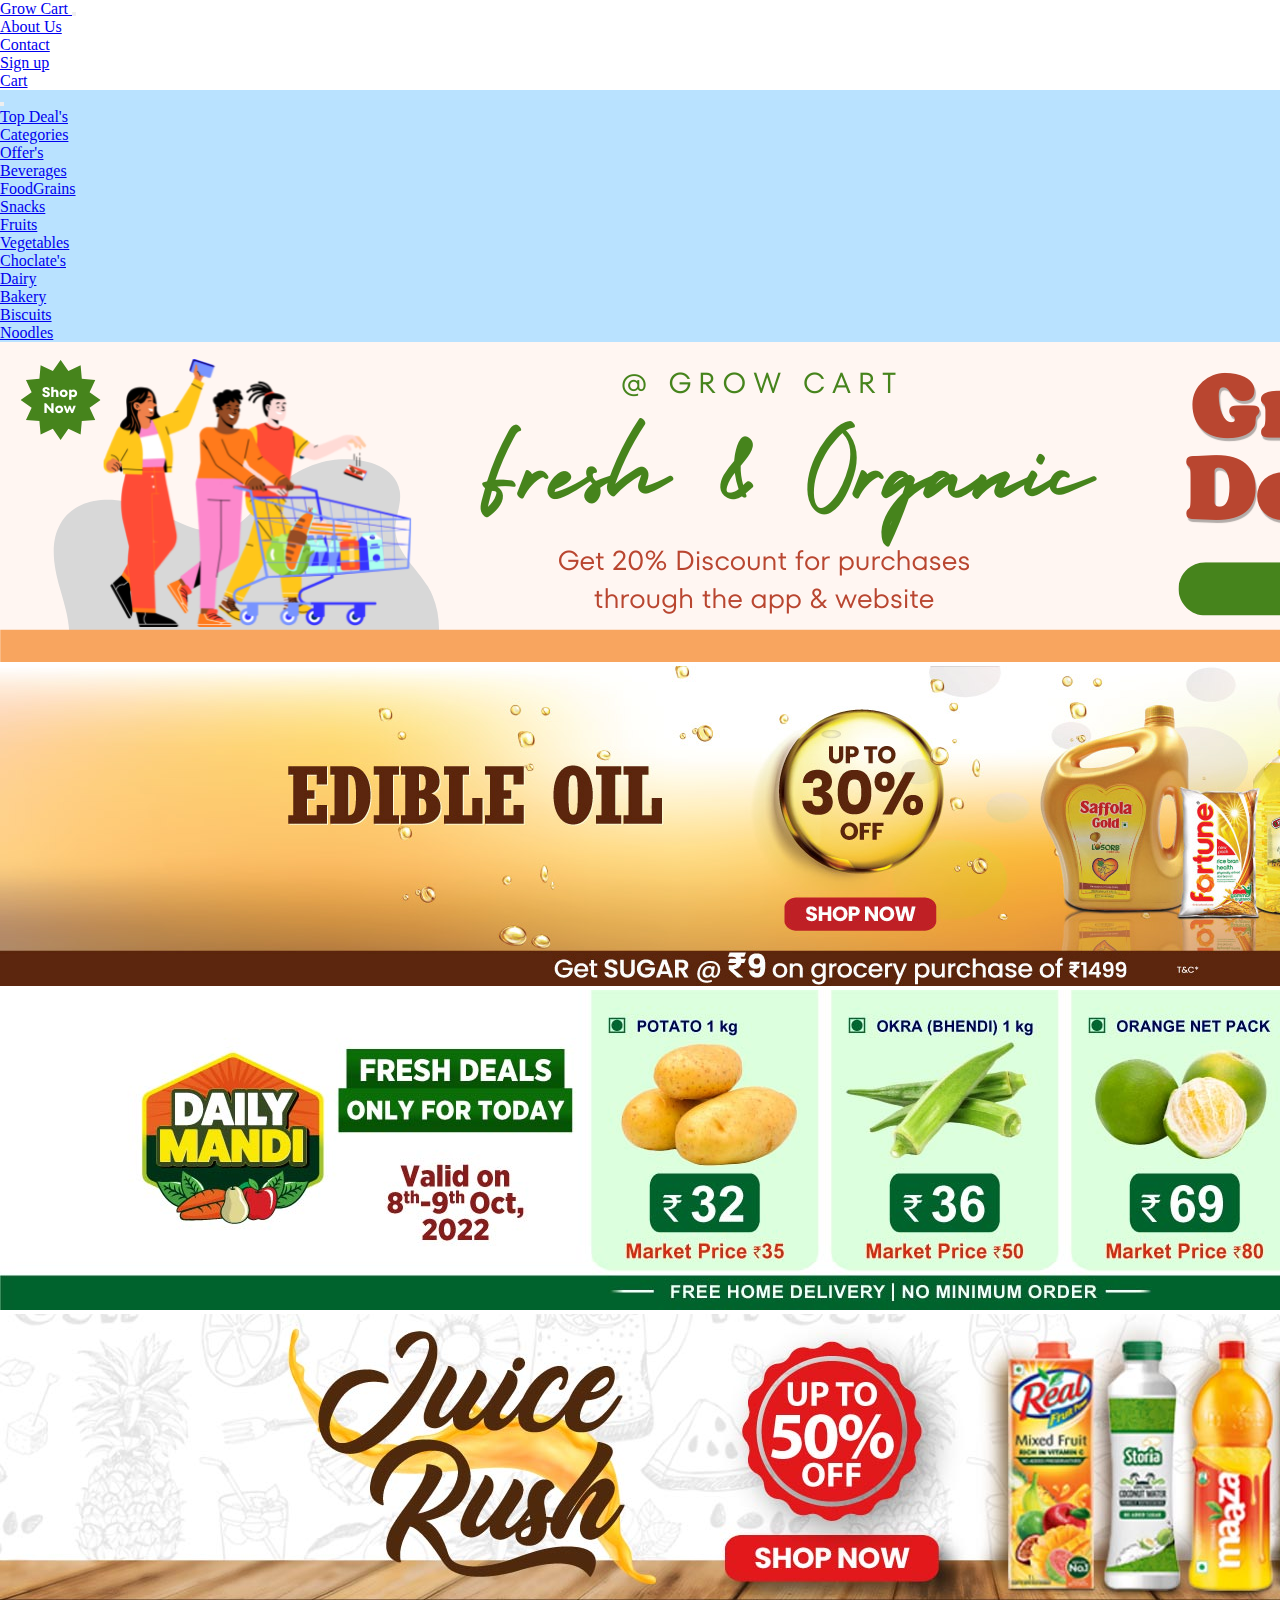
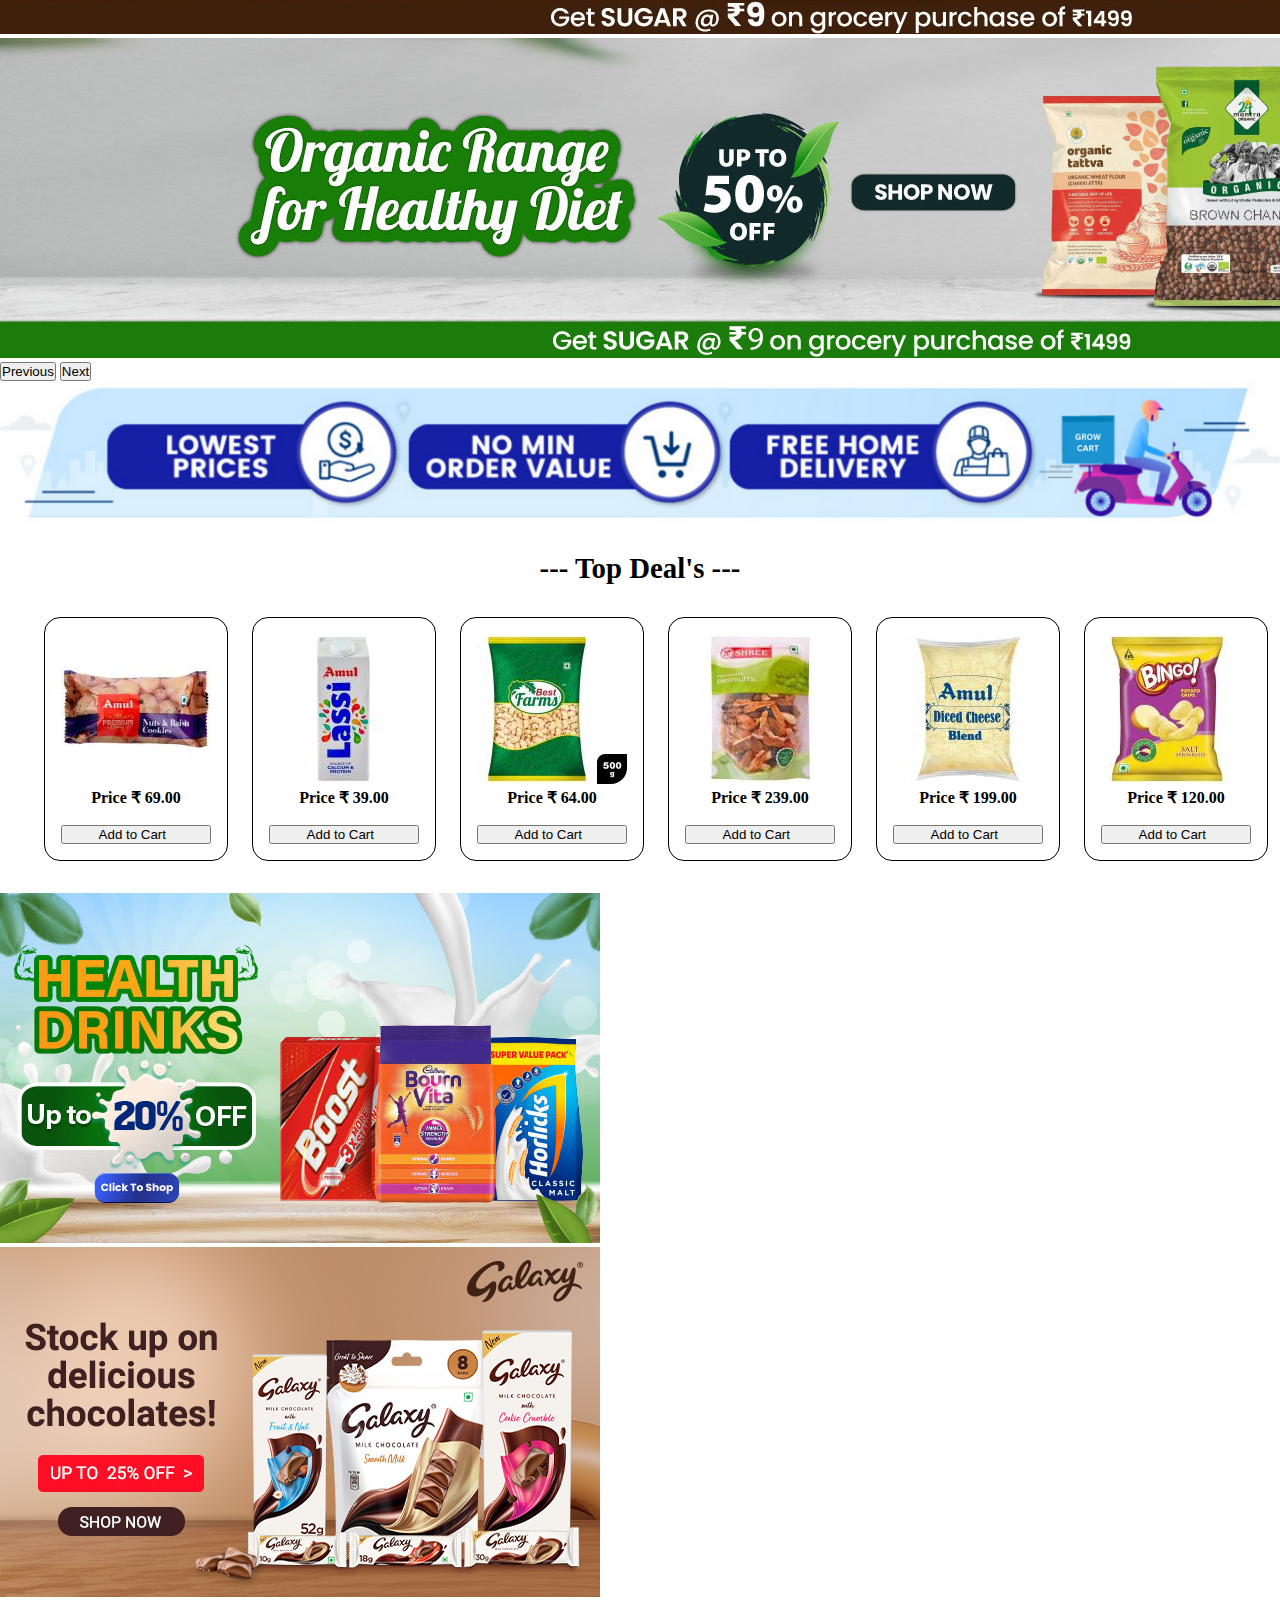
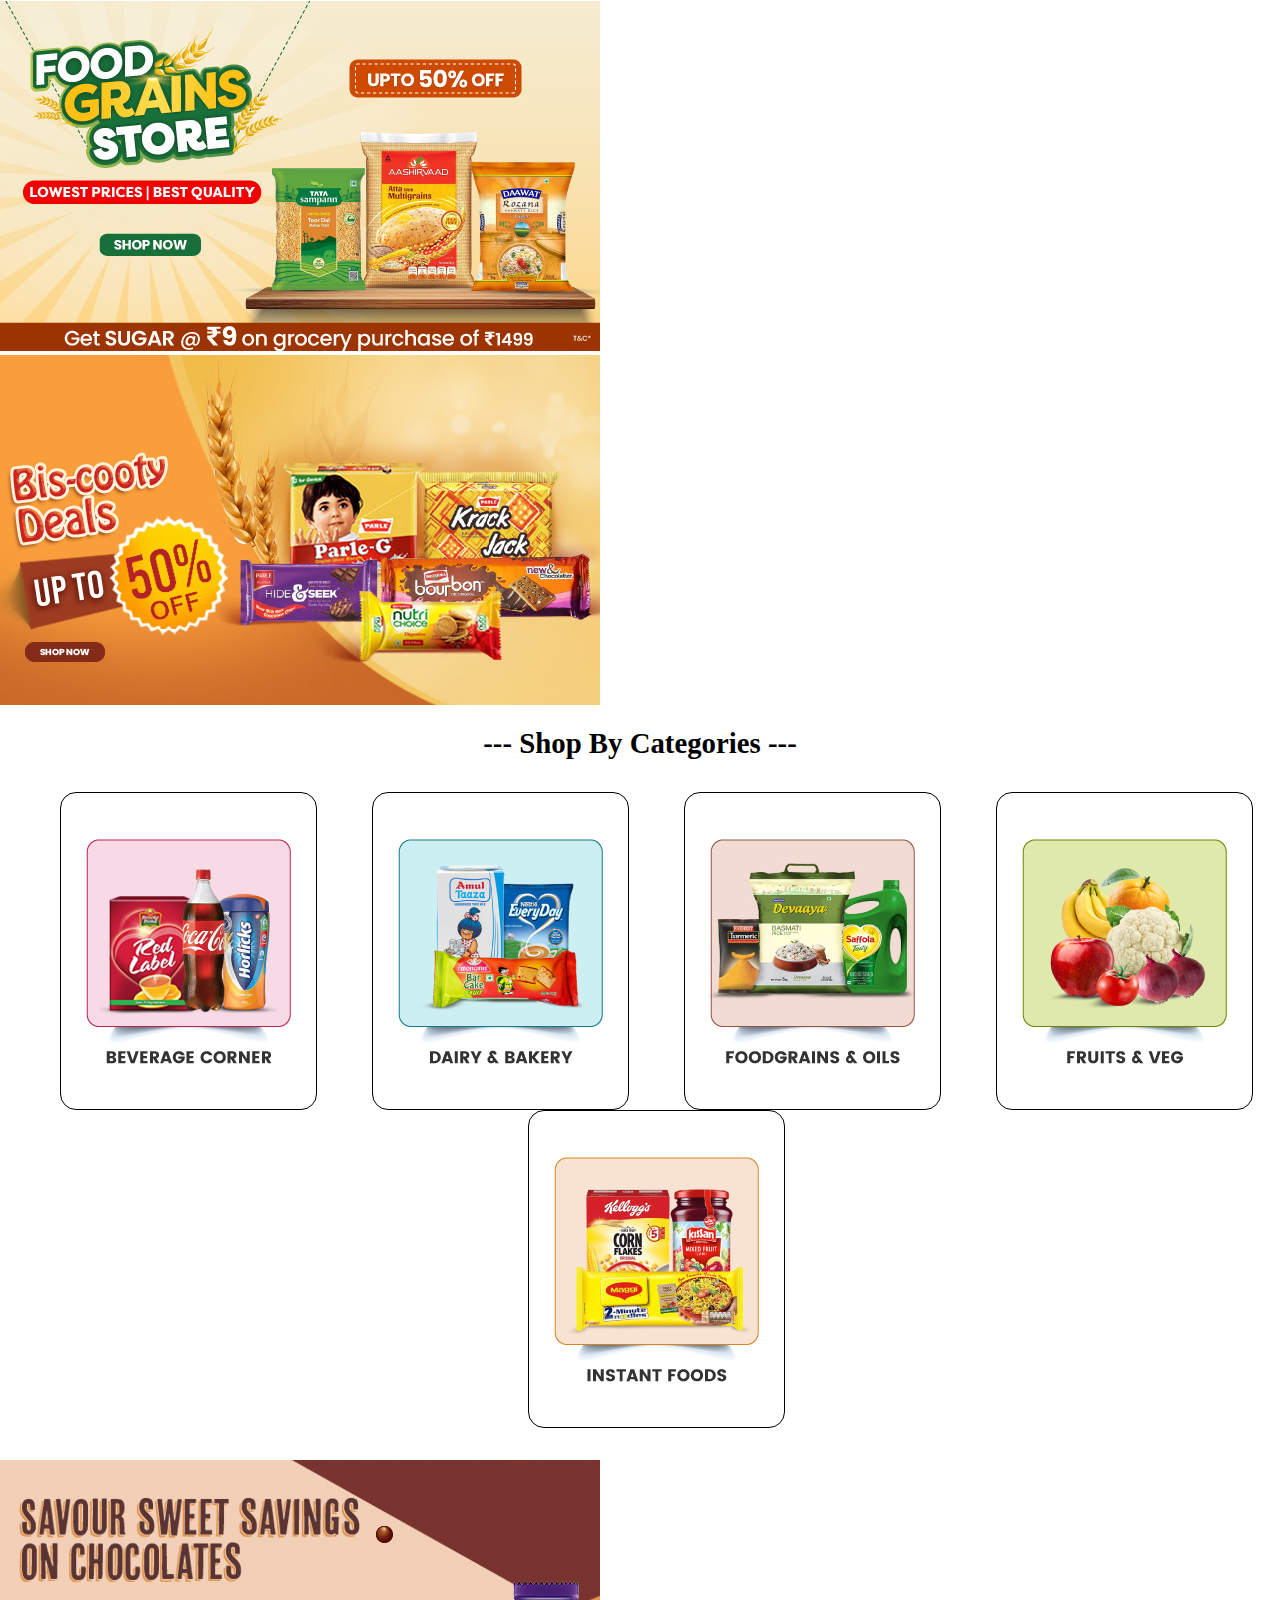
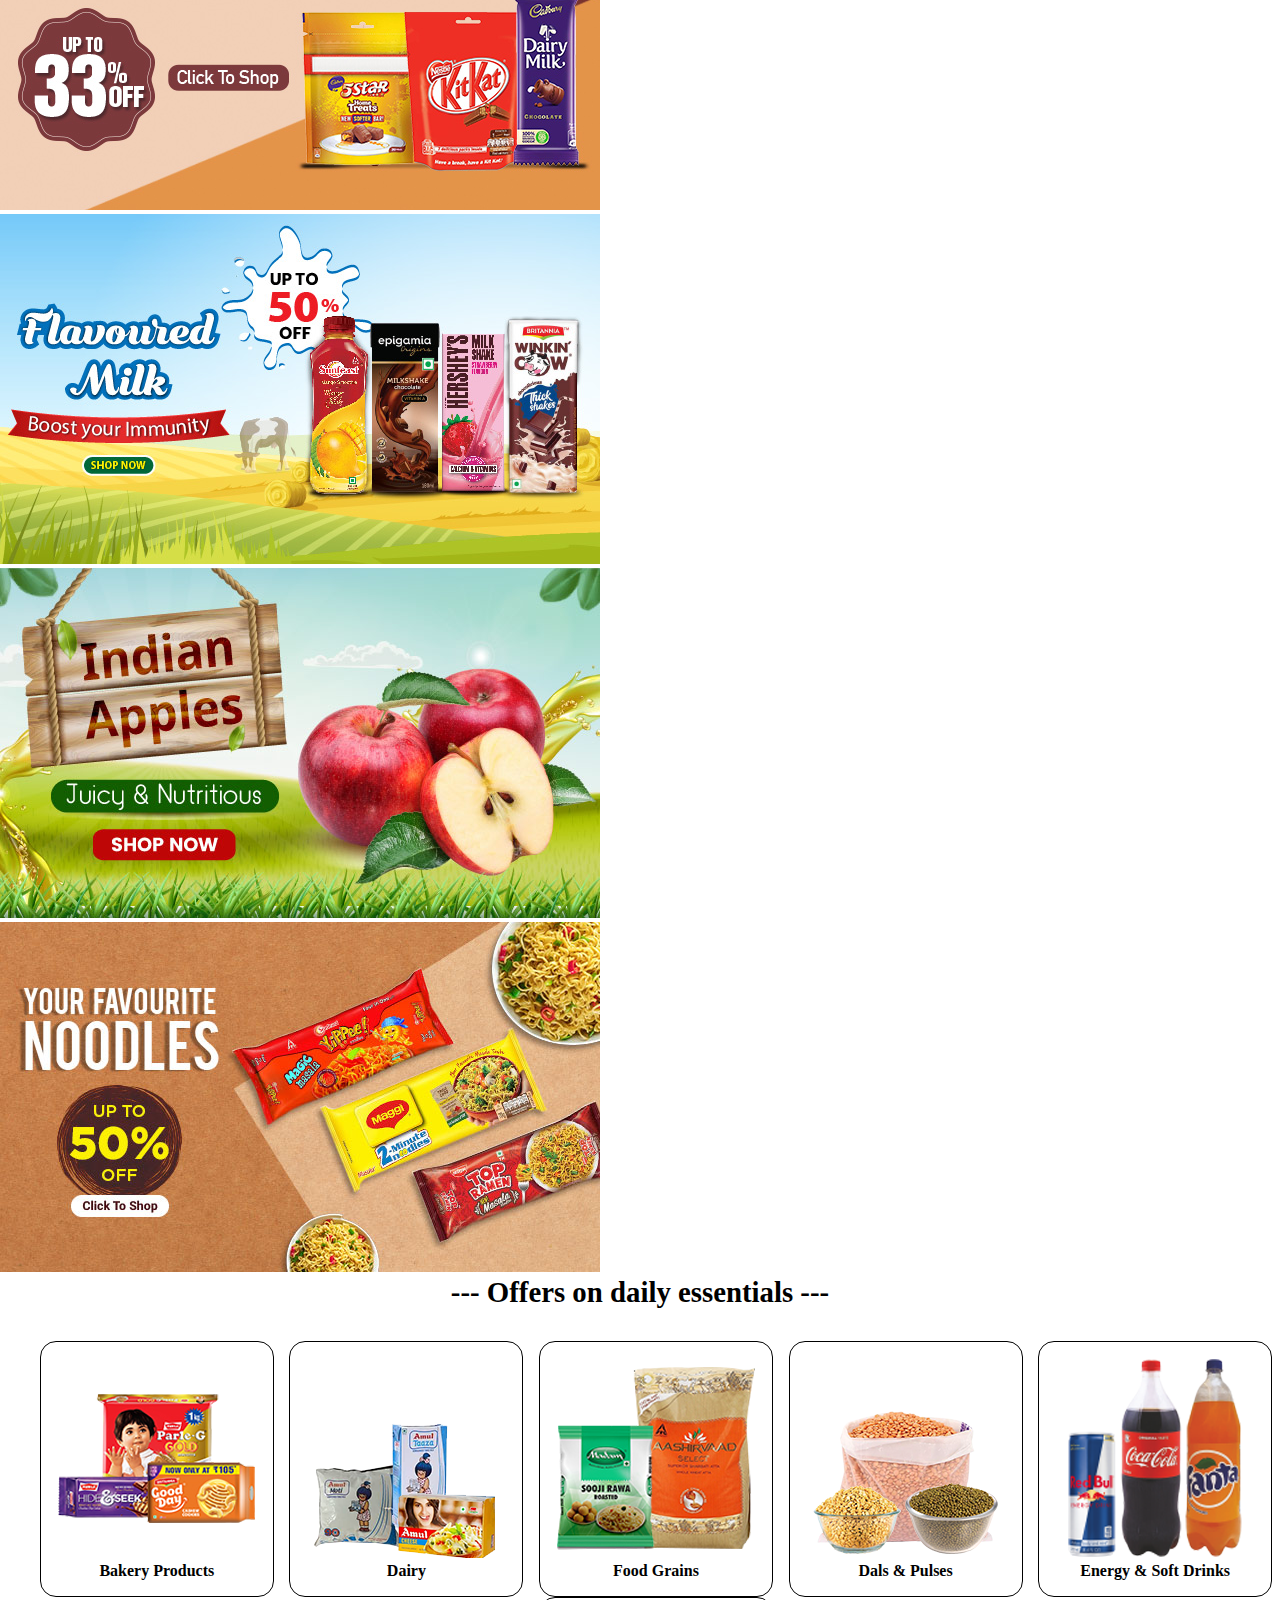
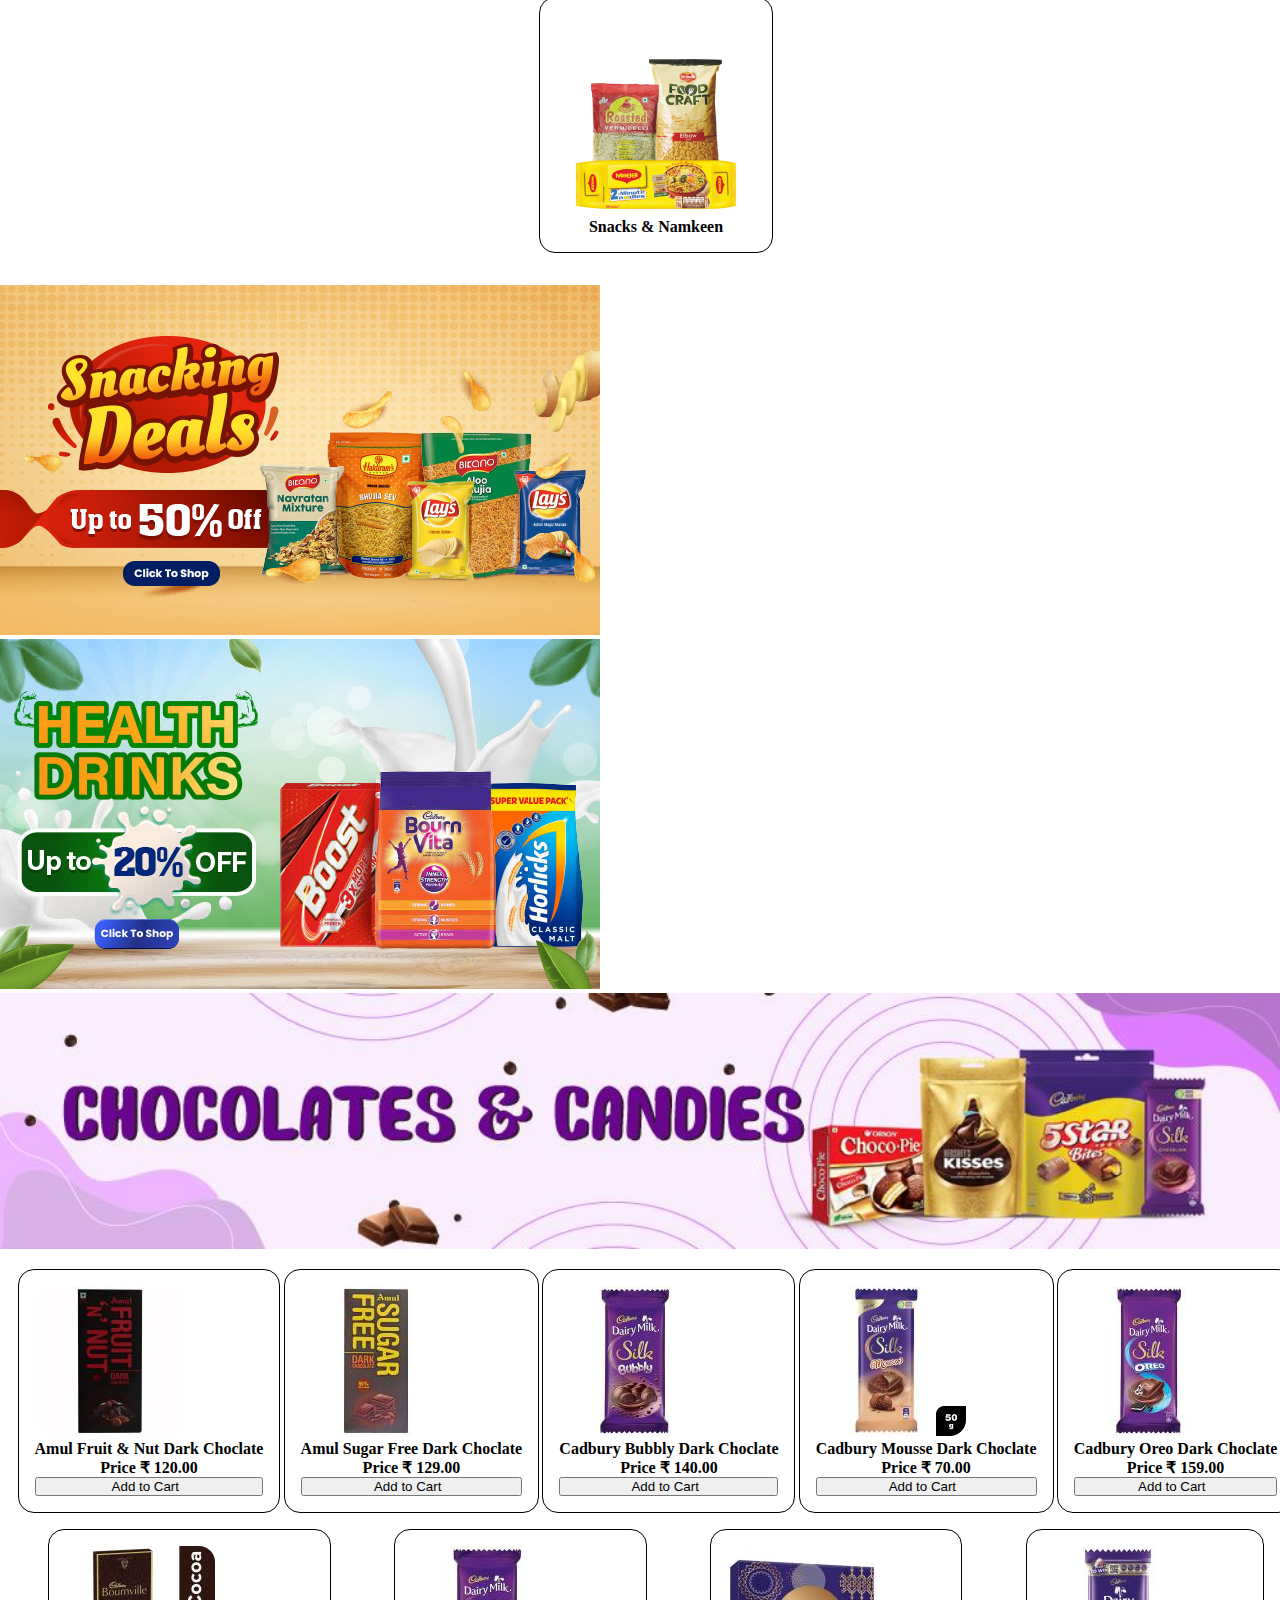
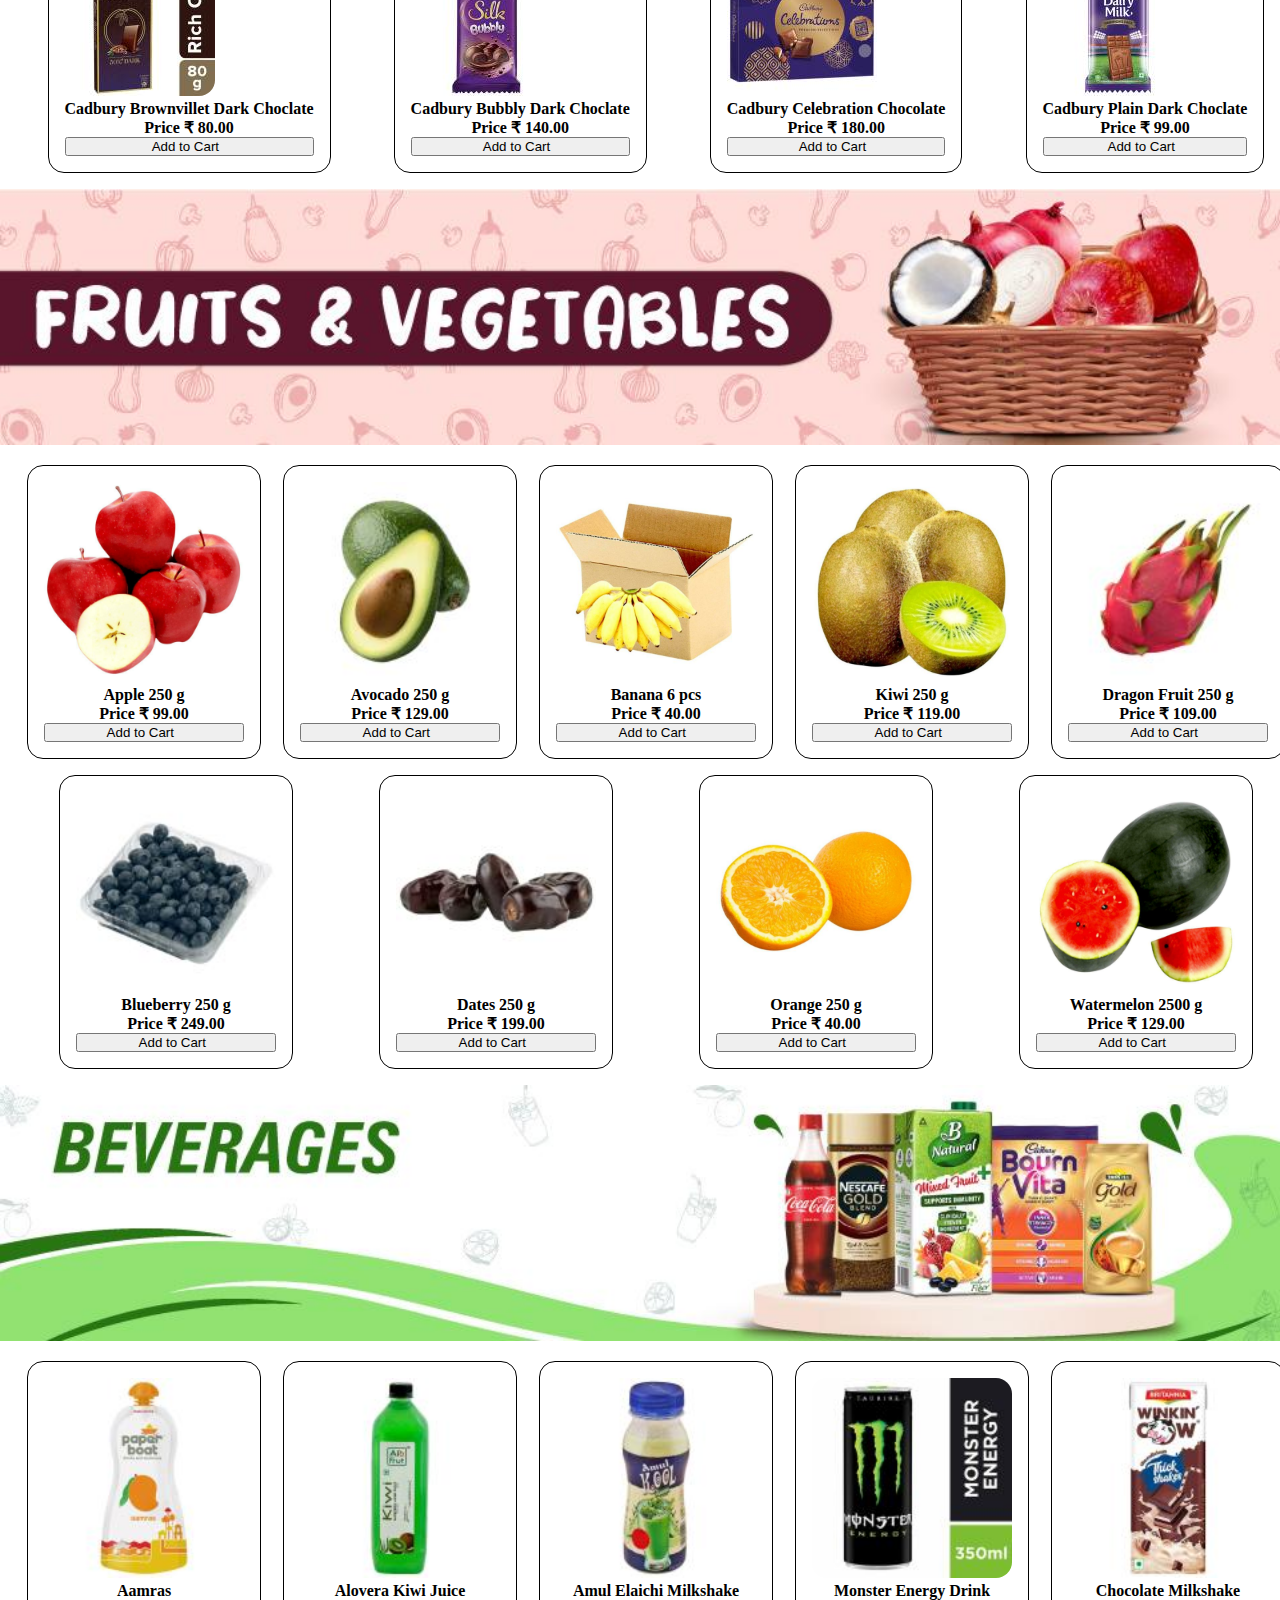
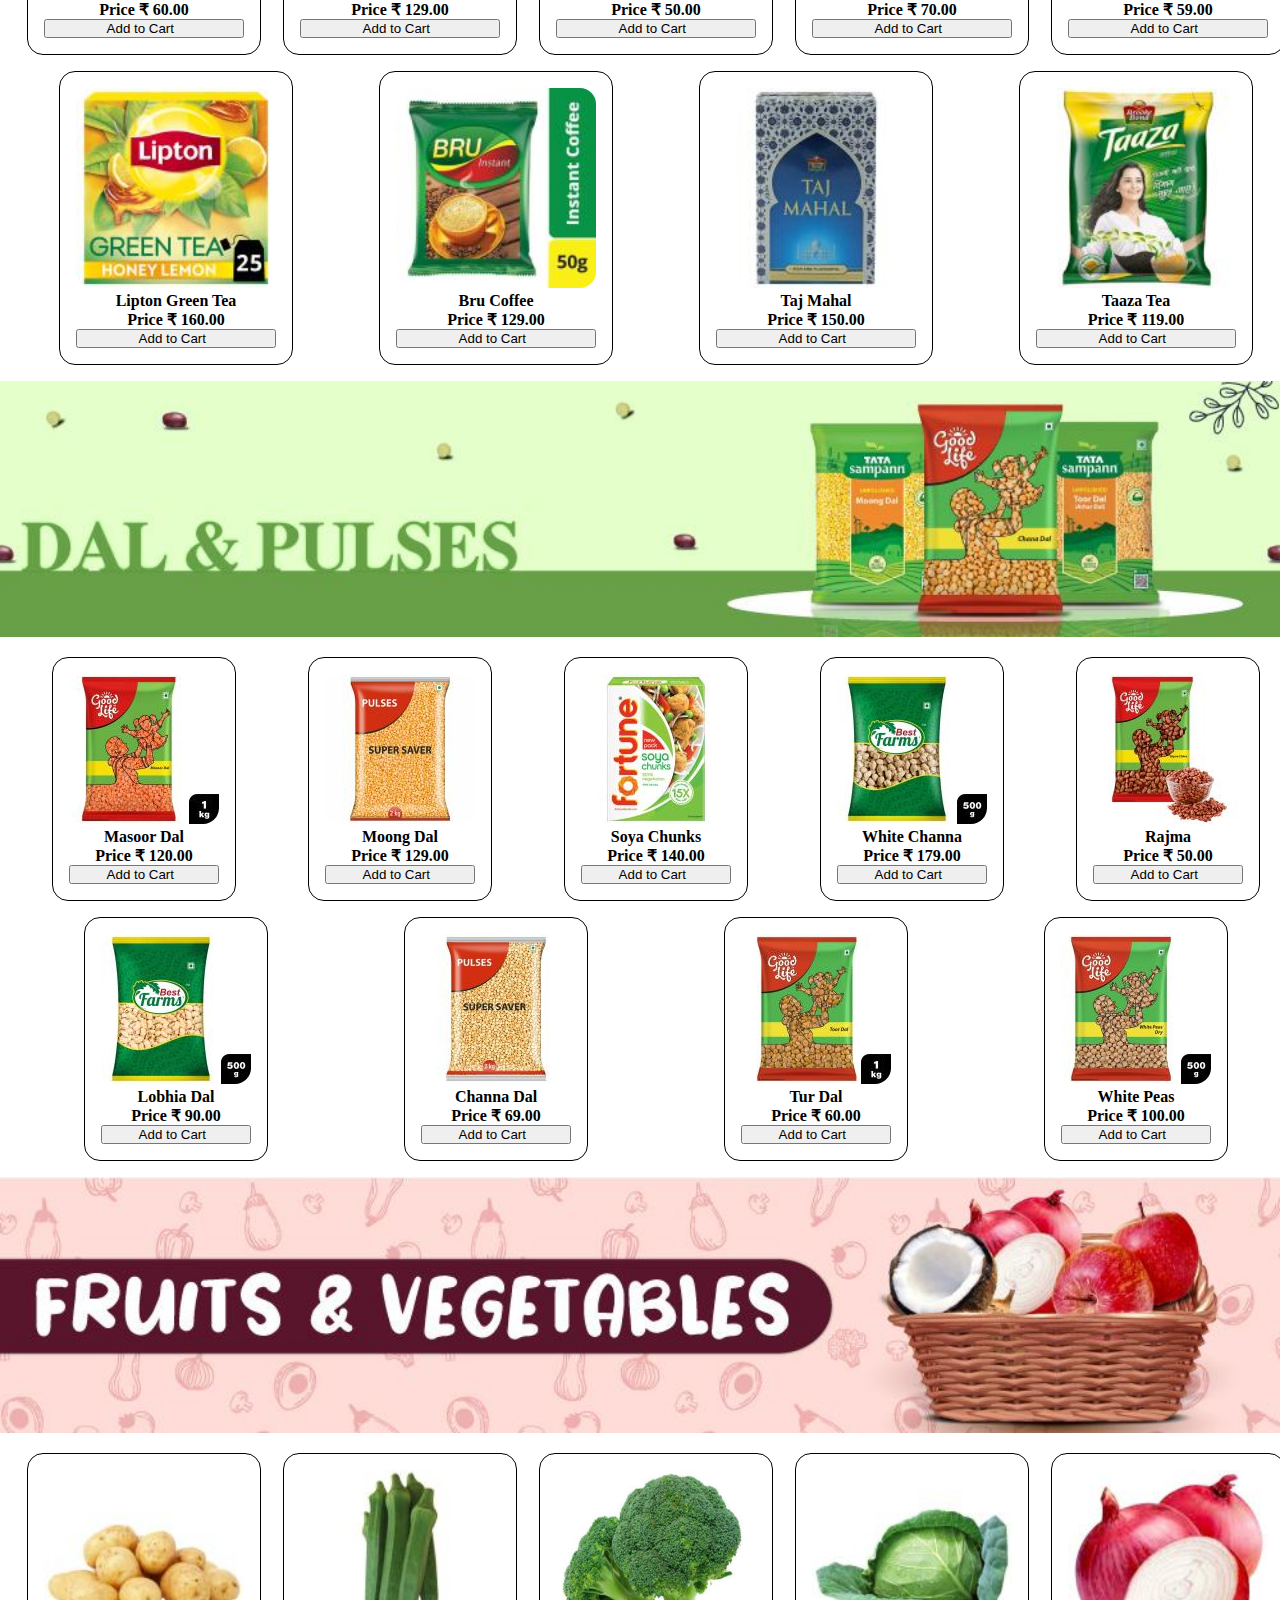
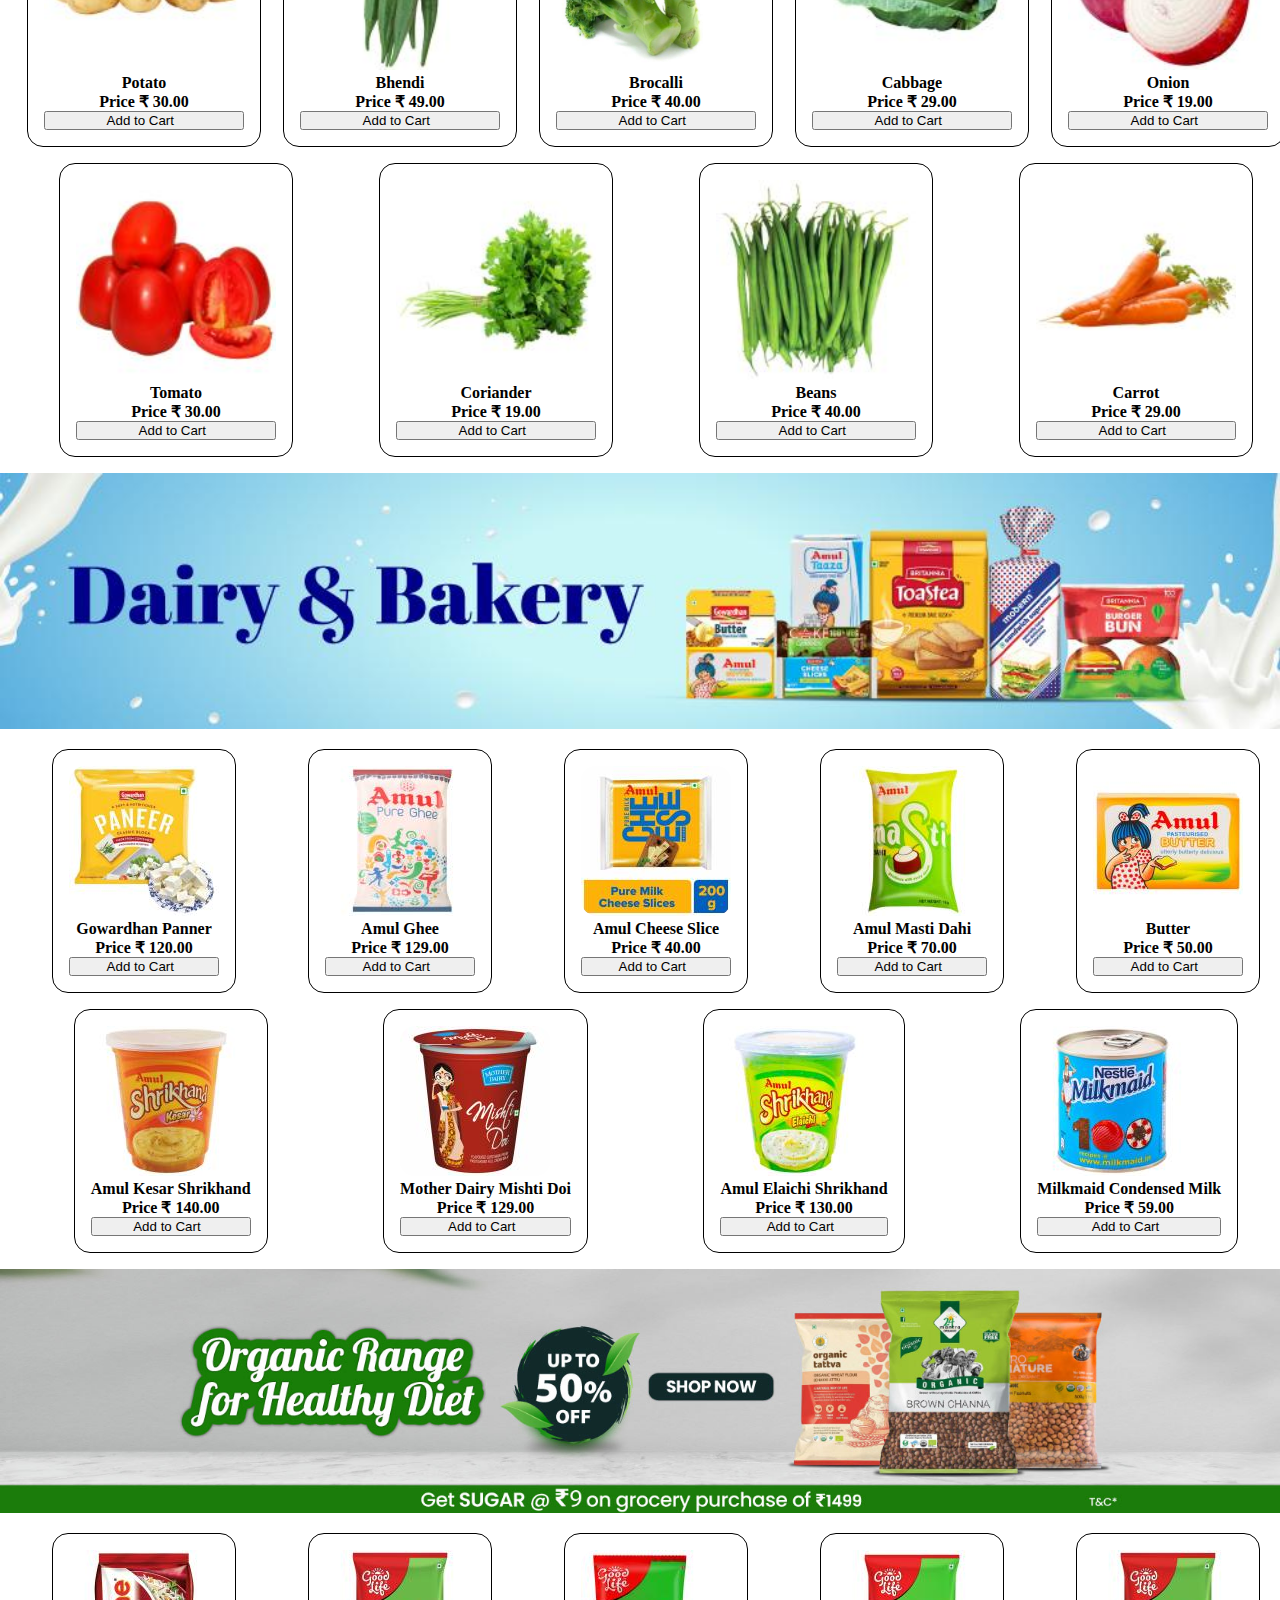
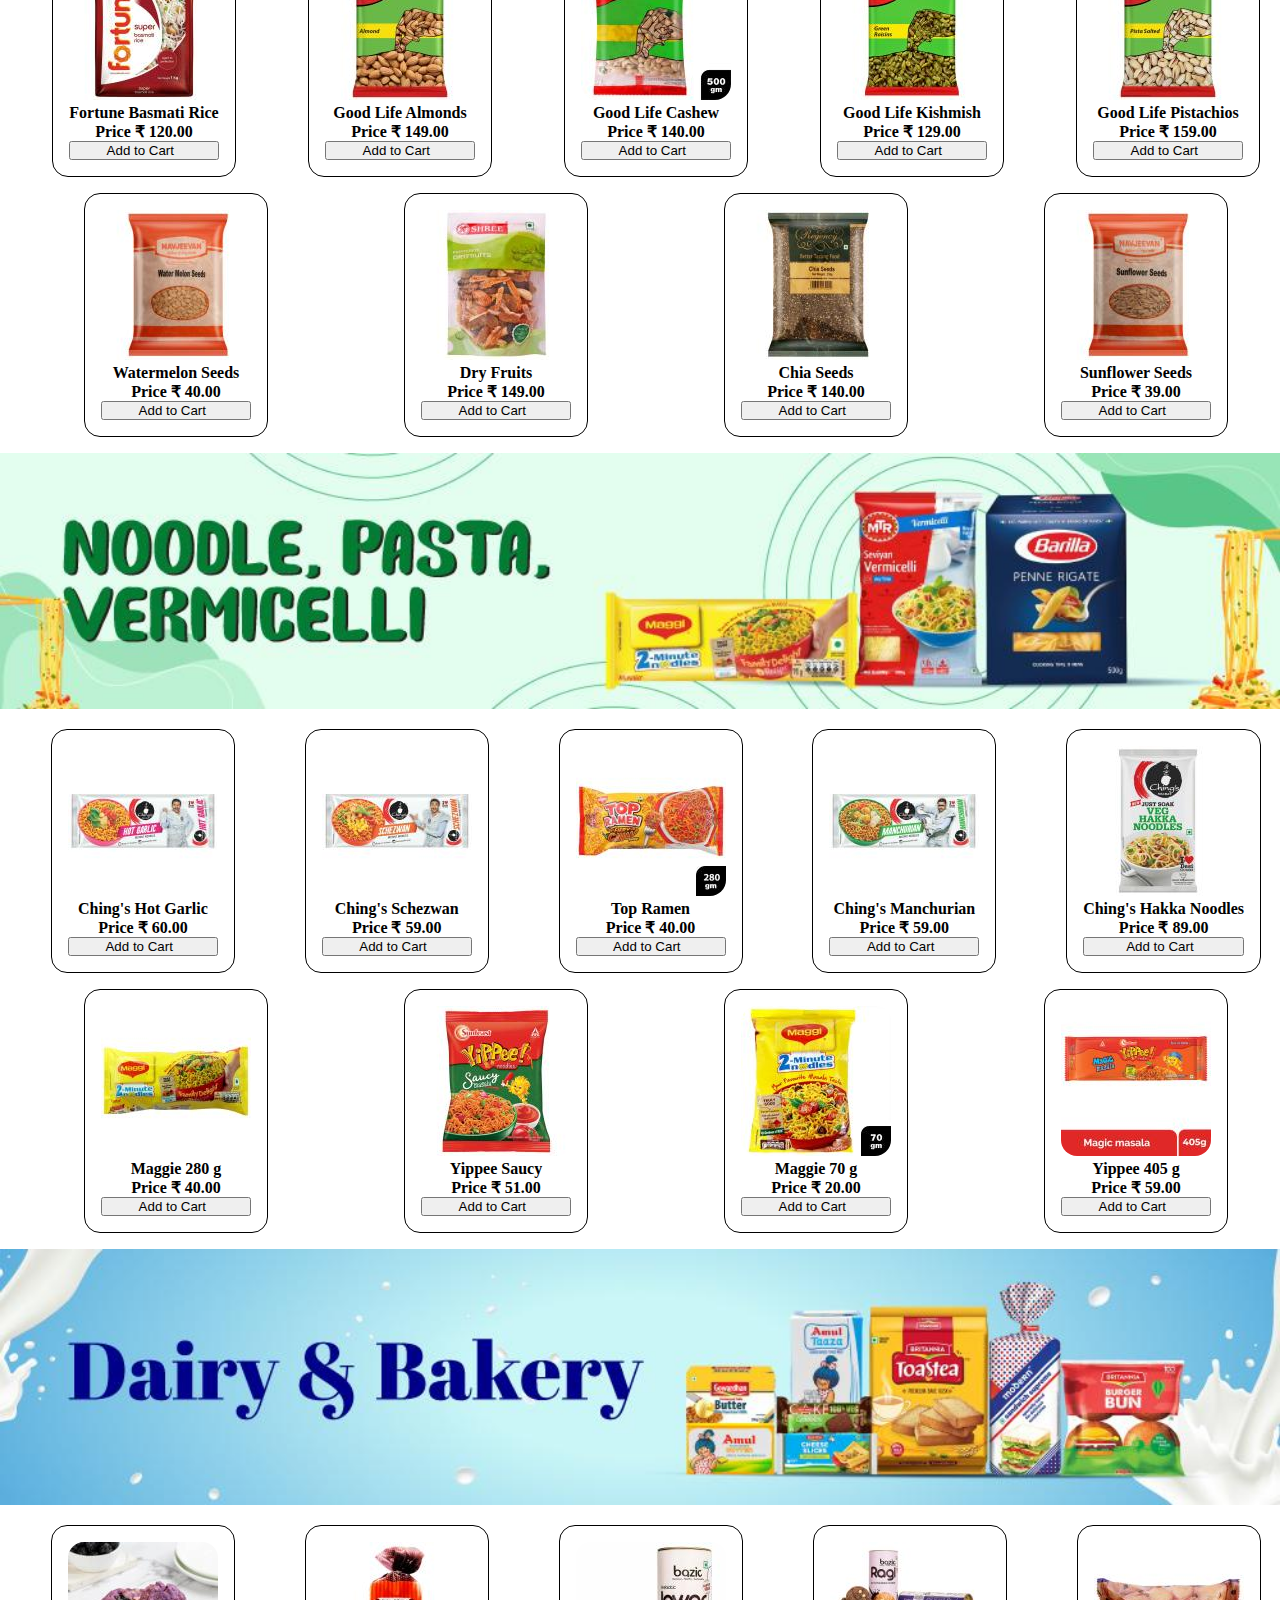
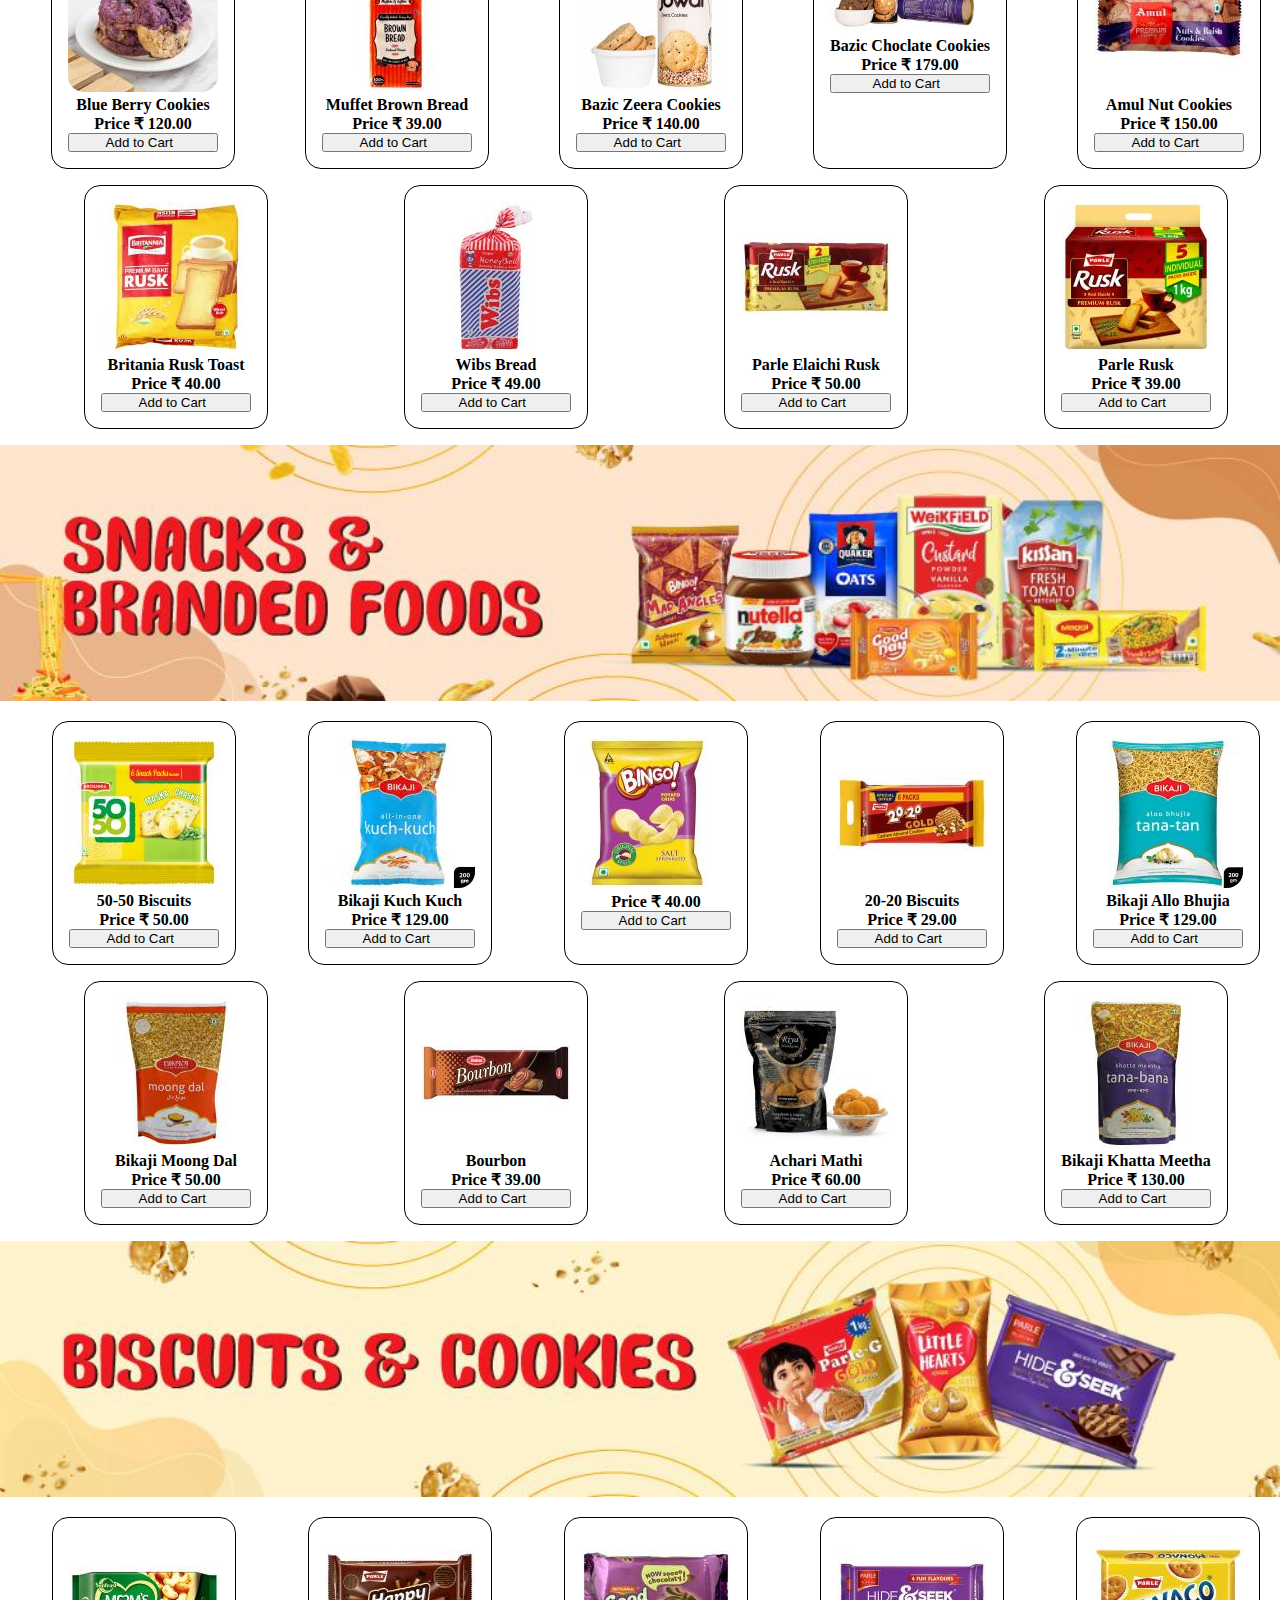
<file: index.html>
<!DOCTYPE html>
<html lang="en">
<head>
    <meta charset="UTF-8">
    <meta http-equiv="X-UA-Compatible" content="IE=edge">
    <meta name="viewport" content="width=device-width, initial-scale=1.0">
    <title>Grow Cart</title>

    <!--  external css -->
    <link rel="stylesheet" href="./css/style.css">

    <!-- favicon icon link -->
    <link rel="shortcut icon" href="./images/favicon.ico" type="image/x-icon">

    <!-- bootstrap CSS only -->
    <link href="https://cdn.jsdelivr.net/npm/bootstrap@5.2.2/dist/css/bootstrap.min.css" rel="stylesheet" integrity="sha384-Zenh87qX5JnK2Jl0vWa8Ck2rdkQ2Bzep5IDxbcnCeuOxjzrPF/et3URy9Bv1WTRi" crossorigin="anonymous">

    
    <!-- font awesome -->
    <link rel="stylesheet" href="https://cdnjs.cloudflare.com/ajax/libs/font-awesome/6.2.0/css/all.min.css" integrity="sha512-xh6O/CkQoPOWDdYTDqeRdPCVd1SpvCA9XXcUnZS2FmJNp1coAFzvtCN9BmamE+4aHK8yyUHUSCcJHgXloTyT2A==" crossorigin="anonymous" referrerpolicy="no-referrer" />
    
    <!-- JavaScript Bundle with Popper -->
    <script src="https://cdn.jsdelivr.net/npm/bootstrap@5.2.1/dist/js/bootstrap.bundle.min.js" integrity="sha384-u1OknCvxWvY5kfmNBILK2hRnQC3Pr17a+RTT6rIHI7NnikvbZlHgTPOOmMi466C8" crossorigin="anonymous"></script>
    
</head>
<body>
    
    <div class="container-fluid" id="header">
        <div class="row">
            <!-- navbar -->
            <nav class="navbar navbar-expand-lg navbar-dark bg-dark">
                <div class="container-fluid">
                    <a class="navbar-brand" href="#"> <i class="fa-solid fa-cart-shopping"></i> Grow Cart </a>
                    <button class="navbar-toggler" type="button" data-bs-toggle="collapse" data-bs-target="#navbarNav" aria-controls="navbarNav" aria-expanded="false" aria-label="Toggle navigation">
                        <span class="navbar-toggler-icon"></span>
                    </button>
                    <div class="collapse navbar-collapse" id="navbarNav">
                        <ul class="navbar-nav ms-auto">
                            <li class="nav-item">
                                <a class="nav-link active" href="#"> About Us </a>
                            </li>
                            <li class="nav-item">
                                <a class="nav-link active" href="#"> Contact </a>
                            </li>
                            <li class="nav-item">
                                <a class="nav-link active" href="#"> Sign up </a>
                            </li>
                            <li class="nav-item">
                                <a class="nav-link active" href="#" id="cart"> Cart <i class="fa-solid fa-cart-plus"></i> </a>
                            </li>
                        </ul>
                    </div>
                </div>
            </nav>

            <!-- products navabr -->
            <nav class="navbar navbar-expand-lg"  style="background-color: #b9e2ff;">
                <div class="container-fluid">
                    <button class="navbar-toggler" type="button" data-bs-toggle="collapse" data-bs-target="#navbarPro" aria-controls="navbarPro" aria-expanded="false" aria-label="Toggle navigation">
                        <span class="navbar-toggler-icon"></span>
                    </button>
                    <div class="collapse navbar-collapse" id="navbarPro">
                        <ul class="navbar-nav m-auto">
                            <li class="nav-item">
                                <a class="nav-link active" href="#top_deals"> Top Deal's </a>
                            </li>
                            <li class="nav-item">
                                <a class="nav-link active" href="#categories"> Categories </a>
                            </li>
                            <li class="nav-item">
                                <a class="nav-link active" href="#offer"> Offer's </a>
                            </li>
                            <li class="nav-item">
                                <a class="nav-link active" href="#beverages"> Beverages </a>
                            </li>
                            <li class="nav-item">
                                <a class="nav-link active" href="#foodgrains"> FoodGrains </a>
                            </li>
                            <li class="nav-item">
                                <a class="nav-link active" href="#snacks"> Snacks </a>
                            </li>
                            <li class="nav-item">
                                <a class="nav-link active" href="#fruits"> Fruits </a>
                            </li>
                            <li class="nav-item">
                                <a class="nav-link active" href="#vegetables"> Vegetables </a>
                            </li>
                            <li class="nav-item">
                                <a class="nav-link active" href="#chocolates"> Choclate's </a>
                            </li>
                            <li class="nav-item">
                                <a class="nav-link active" href="#dairys"> Dairy </a>
                            </li>
                            <li class="nav-item">
                                <a class="nav-link active" href="#bakerys"> Bakery </a>
                            </li>
                            <li class="nav-item">
                                <a class="nav-link active" href="#biscuits"> Biscuits </a>
                            </li>
                            <li class="nav-item">
                                <a class="nav-link active" href="#maggies"> Noodles </a>
                            </li>
                        </ul>
                    </div>
                </div>
            </nav>

        </div>
    </div>    

    <!-- main div -->

    <div class="main">
        
        <!-- cart modal -->
        <div class="cart-modal-overlay">
            <div class="cart-modal">
                <i id="close-btn" class="fas fa-times"></i>
                <div class="product-rows">  </div>
                <div class="total">
                    <h1 class="cart-total">TOTAL</h1>
                    <span class="total-price"> &#8377; 0</span>
                    <button class="purchase-btn">PURCHASE</button>
                </div>
              </div>
        </div>
        
        <!-- carousel -->
        <div id="carouselControls" class="carousel slide" data-bs-ride="carousel">
            <div class="carousel-inner">
                <div class="carousel-item active">
                    <img src="./images/banner/grow_cart.png" class="d-block w-100" alt="...">
                </div>
                <div class="carousel-item">
                    <img src="./images/banner/food_grains.jpg" class="d-block w-100" alt="...">
                </div>
                <div class="carousel-item">
                    <img src="./images/banner/fruits.jpg" class="d-block w-100" alt="...">
                </div>
                <div class="carousel-item">
                    <img src="./images/banner/beverage.jpg" class="d-block w-100" alt="...">
                </div>
                <div class="carousel-item">
                    <img src="./images/banner/food_grains2.jpg" class="d-block w-100" alt="...">
                </div>
            </div>
            <button class="carousel-control-prev" type="button" data-bs-target="#carouselControls" data-bs-slide="prev">
              <span class="carousel-control-prev-icon" aria-hidden="true"></span>
              <span class="visually-hidden">Previous</span>
            </button>
            <button class="carousel-control-next" type="button" data-bs-target="#carouselControls" data-bs-slide="next">
              <span class="carousel-control-next-icon" aria-hidden="true"></span>
              <span class="visually-hidden">Next</span>
            </button>
        </div>

        <!-- banner-->
        <figure>
            <img src="./images/banner/banner1.png" class="display" alt="banner1">
        </figure>

        <!-- top deals-->
        <div class="cards">
            <section id="top_deals">
                <h2>--- Top Deal's ---</h2>

                <div class="card-offer">
                    <div class="images">
                        <figure>
                            <img class="product-image" src="./images/bakery/amul_nut_cookies.jpg" alt="nut cookies">
                            <figcaption> Price &#8377; <span  class="product-price" > 69.00   </span> </figcaption> <br>
                            <button type="button" class="btn btn-primary buttons">Add to Cart &nbsp; <i class="fa-solid fa-cart-plus"></i> </button>
                        </figure>
                        <figure>
                            <img class="product-image" src="./images/beverages/amul_lassi.jpg" alt="lassi">
                            <figcaption> Price &#8377; <span  class="product-price" > 39.00   </span> </figcaption> <br>
                            <button type="button" class="btn btn-primary buttons">Add to Cart &nbsp; <i class="fa-solid fa-cart-plus"></i> </button>
                        </figure>
                        <figure>
                            <img class="product-image" src="./images/pulses/lobhia_dal.jpg" alt="dal lobhia">
                            <figcaption> Price &#8377; <span  class="product-price" > 64.00   </span> </figcaption> <br>
                            <button type="button" class="btn btn-primary buttons">Add to Cart &nbsp; <i class="fa-solid fa-cart-plus"></i> </button>
                        </figure>
                        <figure>
                            <img class="product-image"src="./images/foodgrains/dry_fruits.jpg" alt="dry fruits">
                            <figcaption> Price &#8377; <span  class="product-price" > 239.00   </span> </figcaption> <br>
                            <button type="button" class="btn btn-primary buttons">Add to Cart &nbsp; <i class="fa-solid fa-cart-plus"></i> </button>
                        </figure>
                        <figure>
                            <img class="product-image" src="./images/diary/amul_pizza_cheese.jpg" alt="pizza cheese">
                            <figcaption> Price &#8377; <span  class="product-price" > 199.00   </span> </figcaption> <br>
                            <button type="button" class="btn btn-primary buttons">Add to Cart &nbsp; <i class="fa-solid fa-cart-plus"></i> </button>
                        </figure>
                        <figure>
                            <img class="product-image" src="./images/snacks/bingo.jpg" alt="bingo">
                            <figcaption> Price &#8377; <span  class="product-price" > 120.00   </span> </figcaption> <br>
                            <button type="button" class="btn btn-primary buttons">Add to Cart &nbsp; <i class="fa-solid fa-cart-plus"></i> </button>
                        </figure>
                    </div>
                </div>
            </section>
        </div>

        <!-- banners & cards -->
        <section class="banners">
            <div class="container text-center">
                <div class="row">
                    <div class="col">
                        <figure>
                            <a href="#beverages"> <img src="./images/cards/breverage_card.jpg" alt="beverage"> </a>
                        </figure>
                    </div>
                    <div class="col">
                        <figure>
                            <a href="#chocolates"> <img src="./images/cards/chocolate_card.jpg" alt="chocolate"> </a>
                        </figure>
                    </div>
                </div>
                <div class="row">
                    <div class="col">
                        <figure>
                            <a href="#foodgrains"> <img src="./images/cards/foodgrain_card.jpg" alt="food grains"> </a>
                        </figure>
                    </div>
                    <div class="col">
                        <figure>
                            <a href="#biscuits"> <img src="./images/cards/snacks_card.jpg" alt="snacks"> </a>
                        </figure>
                    </div>
                </div>
            </div>
        </section>
        <br>
        <!-- categories -->
        <div class="cards">
            <section id="categories">
                <h2>--- Shop By Categories ---</h2>

                <div class="card-offer">
                    <div class="images">
                        <figure>
                            <a href="#beverages"> <img src="./images/categories/beveragescorner.jpg" alt="beverage"> </a>
                        </figure>
                        <figure>
                            <a href="#dairys"> <img src="./images/categories/dairy&bakery.jpg" alt="dairy"> </a>
                        </figure>
                        <figure>
                            <a href="#foodgrains"> <img src="./images/categories/foodgrains&oils.jpg" alt="food grains"> </a>
                        </figure>
                        <figure>
                            <a href="#fruits"> <img src="./images/categories/fruits&veg.jpg" alt="fruits"> </a>
                        </figure>
                        <figure>
                            <a href="#snacks"> <img src="./images/categories/snacksfood.jpg" alt="snacks"> </a>
                        </figure>
                    </div>
                </div>
            </section>
        </div>

        <!-- banners & cards -->
        <section class="banners">
            <div class="container text-center">
                <div class="row">
                    <div class="col">
                        <figure>
                            <a href="#chocolates"> <img src="./images/cards/chocolate_card2.jpg" alt="chocolate"> </a>
                        </figure>
                    </div>
                    <div class="col">
                        <figure>
                            <a href="#dairys"> <img src="./images/cards/dairycard.jpg" alt="dairy"> </a>
                        </figure>
                    </div>
                </div>
                <div class="row">
                    <div class="col">
                        <figure>
                            <a href="#fruits"> <img src="./images/cards/fruits_card.jpg" alt="fruits"> </a>
                        </figure>
                    </div>
                    <div class="col">
                        <figure>
                            <a href="#maggies"> <img src="./images/cards/maggi_card.jpg" alt="maggie"> </a>
                        </figure>
                    </div>
                </div>
            </div>
        </section>

        <!-- offers -->
        <div class="cards">
            <section id="offer">
                <h2>--- Offers on daily essentials ---</h2>

                <div class="card-offer">
                    <div class="images">
                        <figure>
                            <a href="#bakerys"> <img src="./images/offers/bakery.png" alt="bakery"> </a> <br>
                            <figcaption>Bakery Products</figcaption> 
                        </figure>
                        <figure>
                            <a href="#dairys"> <img src="./images/offers/dairy.png" alt="dairy"> </a> <br>
                            <figcaption> Dairy </figcaption> 
                        </figure>
                        <figure>
                            <a href="#foodgrains"> <img src="./images/offers/foodgrainss.png" alt="food grains"> </a> <br>
                            <figcaption>Food Grains</figcaption>
                        </figure>
                        <figure>
                            <a href="#pulses"> <img src="./images/offers/pulses.png" alt="pulses"> </a> <br>
                            <figcaption>Dals & Pulses</figcaption> 
                        </figure>
                        <figure>
                            <a href="#beverages"> <img src="./images/offers/beverages.png" alt="beverage"> </a> <br>
                            <figcaption> Energy & Soft Drinks </figcaption> 
                        </figure>
                        <figure>
                            <a href="#snacks"> <img src="./images/offers/snacks.png" alt="snacks"> </a> <br>
                            <figcaption>Snacks & Namkeen</figcaption> 
                        </figure>
                    </div>
                </div>
            </section>
        </div>

        <!-- banners & cards -->
        <section class="banners">
            <div class="container text-center">
                <div class="row">
                    <div class="col">
                        <figure>
                            <a href="#snacks"> <img src="./images/cards/snacks_card2.jpg" alt="snacks"> </a>
                        </figure>
                    </div>
                    <div class="col">
                        <figure>
                            <a href="#beverages"> <img src="./images/cards/breverage_card.jpg" alt="beverage"> </a>
                        </figure>
                    </div>
                </div>
            </div>
        </section>

        <!-- choclate section  -->

        <!-- banner-->
        <figure id="chocolates">
            <img src="./images/banner/choclates.jpeg" class="display" alt="chocloate">
        </figure>

        <div>
            <section id="chocolate">
                <div class="images">
                    <figure>
                        <img src="./images/choclates/amul_fruit_nut.jpg" class="card-img-top product-image" alt="amul fruit nut">
                        <figcaption> Amul Fruit & Nut Dark Choclate </figcaption>
                        <figcaption> Price &#8377; <span class="product-price"> 120.00 </span></figcaption>
                        <button type="button" class="btn btn-primary buttons">Add to Cart &nbsp; <i class="fa-solid fa-cart-plus"></i> </button>
                    </figure>
                    <figure>
                        <img src="./images/choclates/amul_sugar_free.jpg" class="card-img-top product-image" alt="amul sugar free">
                        <figcaption> Amul Sugar Free Dark Choclate </figcaption>
                        <figcaption> Price &#8377; <span class="product-price"> 129.00 </span></figcaption>
                        <button type="button" class="btn btn-primary buttons">Add to Cart &nbsp; <i class="fa-solid fa-cart-plus"></i> </button>
                    </figure>
                    <figure>
                        <img src="./images/choclates/cadbury_bubbly.jpg" class="card-img-top product-image" alt="bubbly">
                        <figcaption> Cadbury Bubbly Dark Choclate </figcaption>
                        <figcaption> Price &#8377; <span class="product-price"> 140.00 </span></figcaption>
                        <button type="button" class="btn btn-primary buttons">Add to Cart &nbsp; <i class="fa-solid fa-cart-plus"></i> </button>
                    </figure>
                    <figure>
                        <img src="./images/choclates/cadbury_mousse.jpg" class="card-img-top product-image" alt="mousse">
                        <figcaption>Cadbury Mousse Dark Choclate </figcaption>
                        <figcaption> Price &#8377; <span class="product-price"> 70.00 </span></figcaption>
                        <button type="button" class="btn btn-primary buttons">Add to Cart &nbsp; <i class="fa-solid fa-cart-plus"></i> </button>
                    </figure>
                    <figure>
                        <img src="./images/choclates/cadbury_oreo.jpg" class="card-img-top product-image" alt="oreo">
                        <figcaption> Cadbury Oreo Dark Choclate </figcaption>
                        <figcaption> Price &#8377; <span class="product-price"> 159.00 </span></figcaption>
                        <button type="button" class="btn btn-primary buttons">Add to Cart &nbsp; <i class="fa-solid fa-cart-plus"></i> </button>
                    </figure>
                </div>
            </section>
        </div>
        <div>
            <section id="chocolate">
                <div class="images">
                    <figure>
                        <img src="./images/choclates/cadbury_brownville.jpg" class="card-img-top product-image" alt="brownville">
                        <figcaption> Cadbury Brownvillet Dark Choclate </figcaption>
                        <figcaption> Price &#8377; <span class="product-price"> 80.00 </span></figcaption>
                        <button type="button" class="btn btn-primary buttons">Add to Cart &nbsp; <i class="fa-solid fa-cart-plus"></i> </button>
                    </figure>
                    <figure>
                        <img src="./images/choclates/cadbury_bubbly.jpg" class="card-img-top product-image" alt="bubbly">
                        <figcaption> Cadbury Bubbly Dark Choclate </figcaption>
                        <figcaption> Price &#8377; <span class="product-price"> 140.00 </span></figcaption>
                        <button type="button" class="btn btn-primary buttons">Add to Cart &nbsp; <i class="fa-solid fa-cart-plus"></i> </button>
                    </figure>
                    <figure>
                        <img src="./images/choclates/cadbury_celebration_premium.jpg" class="card-img-top product-image" alt="premium">
                        <figcaption> Cadbury Celebration Chocolate </figcaption>
                        <figcaption> Price &#8377; <span class="product-price"> 180.00 </span></figcaption>
                        <button type="button" class="btn btn-primary buttons">Add to Cart &nbsp; <i class="fa-solid fa-cart-plus"></i> </button>
                    </figure>
                    <figure>
                        <img src="./images/choclates/cadbury_champion_pack.jpg" class="card-img-top product-image" alt="pack">
                        <figcaption> Cadbury Plain Dark Choclate </figcaption>
                        <figcaption> Price &#8377; <span class="product-price"> 99.00 </span></figcaption>
                        <button type="button" class="btn btn-primary buttons">Add to Cart &nbsp; <i class="fa-solid fa-cart-plus"></i> </button>
                    </figure>
                </div>
            </section>
        </div>

        <!-- fruits section  -->

        <!-- banner-->
        <figure id="fruits">
            <img src="./images/banner/fruits_veg.jpeg" class="display" alt="fruits">
        </figure>

        <div>
            <section id="fruit">
                <div class="images">
                    <figure>
                        <img src="./images/fruits/apple.jpg" class="card-img-top fruit product-image" alt="apple">
                        <figcaption> Apple 250 g </figcaption>
                        <figcaption> Price &#8377; <span class="product-price"> 99.00 </span></figcaption>
                        <button type="button" class="btn btn-primary buttons">Add to Cart &nbsp; <i class="fa-solid fa-cart-plus"></i> </button>
                    </figure>
                    <figure>
                        <img src="./images/fruits/avocado.jpg" class="card-img-top fruit product-image" alt="avocado">
                        <figcaption> Avocado 250 g </figcaption>
                        <figcaption> Price &#8377; <span class="product-price"> 129.00 </span></figcaption>
                        <button type="button" class="btn btn-primary buttons">Add to Cart &nbsp; <i class="fa-solid fa-cart-plus"></i> </button>
                    </figure>
                    <figure>
                        <img src="./images/fruits/banana.jpg" class="card-img-top fruit product-image" alt="banana">
                        <figcaption> Banana 6 pcs </figcaption>
                        <figcaption> Price &#8377; <span class="product-price"> 40.00 </span></figcaption>
                        <button type="button" class="btn btn-primary buttons">Add to Cart &nbsp; <i class="fa-solid fa-cart-plus"></i> </button>
                    </figure>
                    <figure>
                        <img src="./images/fruits/kiwi.jpg" class="card-img-top fruit product-image" alt="kiwi">
                        <figcaption> Kiwi 250 g </figcaption>
                        <figcaption> Price &#8377; <span class="product-price"> 119.00 </span></figcaption>
                        <button type="button" class="btn btn-primary buttons">Add to Cart &nbsp; <i class="fa-solid fa-cart-plus"></i> </button>
                    </figure>
                    <figure>
                        <img src="./images/fruits/dragon_fruit.jpg" class="card-img-top fruit product-image" alt="dragon fruit">
                        <figcaption> Dragon Fruit 250 g </figcaption>
                        <figcaption> Price &#8377; <span class="product-price"> 109.00 </span></figcaption>
                        <button type="button" class="btn btn-primary buttons">Add to Cart &nbsp; <i class="fa-solid fa-cart-plus"></i> </button>
                    </figure>
                </div>
            </section>
        </div>
        <div>
            <section id="fruit">

                <div class="images">
                    <figure>
                        <img src="./images/fruits/blueberry.jpg" class="card-img-top fruit product-image" alt="blueberry">
                        <figcaption> Blueberry 250 g </figcaption>
                        <figcaption> Price &#8377; <span class="product-price"> 249.00 </span></figcaption>
                        <button type="button" class="btn btn-primary buttons">Add to Cart &nbsp; <i class="fa-solid fa-cart-plus"></i> </button>
                    </figure>
                    <figure>
                        <img src="./images/fruits/dates.jpg" class="card-img-top fruit product-image" alt="dates">
                        <figcaption> Dates 250 g </figcaption>
                        <figcaption> Price &#8377; <span class="product-price"> 199.00 </span></figcaption>
                        <button type="button" class="btn btn-primary buttons">Add to Cart &nbsp; <i class="fa-solid fa-cart-plus"></i> </button>
                    </figure>
                    <figure>
                        <img src="./images/fruits/orange.jpg" class="card-img-top fruit product-image" alt="orange">
                        <figcaption> Orange 250 g </figcaption>
                        <figcaption> Price &#8377; <span class="product-price"> 40.00 </span></figcaption>
                        <button type="button" class="btn btn-primary buttons">Add to Cart &nbsp; <i class="fa-solid fa-cart-plus"></i> </button>
                    </figure>
                    <figure>
                        <img src="./images/fruits/watermelon.jpg" class="card-img-top fruit product-image" alt="watermelon">
                        <figcaption> Watermelon 2500 g </figcaption>
                        <figcaption> Price &#8377; <span class="product-price"> 129.00 </span></figcaption>
                        <button type="button" class="btn btn-primary buttons">Add to Cart &nbsp; <i class="fa-solid fa-cart-plus"></i> </button>
                    </figure>
                </div>
            </section>
        </div>

        <!-- beverages section  -->

        <!-- banner-->
        <figure id="beverages">
            <img src="./images/banner/beverage.jpeg" class="display" alt="beverage">
        </figure>


        <div>
            <section id="beverage">

                <div class="images">
                    <figure>
                        <img src="./images/beverages/aamras.jpg" class="card-img-top bev product-image" alt="aamras">
                        <figcaption> Aamras </figcaption>
                        <figcaption> Price &#8377; <span class="product-price"> 60.00 </span></figcaption>
                        <button type="button" class="btn btn-primary buttons">Add to Cart &nbsp; <i class="fa-solid fa-cart-plus"></i> </button>
                    </figure>
                    <figure>
                        <img src="./images/beverages/alo_kiwi.jpg" class="card-img-top bev product-image" alt="kiwi juice">
                        <figcaption> Alovera Kiwi Juice </figcaption>
                        <figcaption> Price &#8377; <span class="product-price"> 129.00 </span></figcaption>
                        <button type="button" class="btn btn-primary buttons">Add to Cart &nbsp; <i class="fa-solid fa-cart-plus"></i> </button>
                    </figure>
                    <figure>
                        <img src="./images/beverages/amul_elaichi_milk.jpg" class="card-img-top bev product-image" alt="elaichi">
                        <figcaption> Amul Elaichi Milkshake </figcaption>
                        <figcaption> Price &#8377; <span class="product-price"> 50.00 </span></figcaption>
                        <button type="button" class="btn btn-primary buttons">Add to Cart &nbsp; <i class="fa-solid fa-cart-plus"></i> </button>
                    </figure>
                    <figure>
                        <img src="./images/beverages/monster_enegy_drink.jpg" class="card-img-top bev product-image" alt="monster">
                        <figcaption> Monster Energy Drink </figcaption>
                        <figcaption> Price &#8377; <span class="product-price"> 70.00 </span></figcaption>
                        <button type="button" class="btn btn-primary buttons">Add to Cart &nbsp; <i class="fa-solid fa-cart-plus"></i> </button>
                    </figure>
                    <figure>
                        <img src="./images/beverages/chocolate_milkshake.jpg" class="card-img-top bev product-image" alt="shake">
                        <figcaption> Chocolate Milkshake </figcaption>
                        <figcaption> Price &#8377; <span class="product-price"> 59.00 </span></figcaption>
                        <button type="button" class="btn btn-primary buttons">Add to Cart &nbsp; <i class="fa-solid fa-cart-plus"></i> </button>
                    </figure>
                </div>
            </section>
        </div>
        <div>
            <section id="beverage">

                <div class="images">
                    <figure>
                        <img src="./images/beverages/lipton.jpg" class="card-img-top bev product-image" alt="lipton">
                        <figcaption> Lipton Green Tea </figcaption>
                        <figcaption> Price &#8377; <span class="product-price"> 160.00 </span></figcaption>
                        <button type="button" class="btn btn-primary buttons">Add to Cart &nbsp; <i class="fa-solid fa-cart-plus"></i> </button>
                    </figure>
                    <figure>
                        <img src="./images/beverages/bru.jpg" class="card-img-top bev product-image" alt="bru">
                        <figcaption> Bru Coffee </figcaption>
                        <figcaption> Price &#8377; <span class="product-price"> 129.00 </span></figcaption>
                        <button type="button" class="btn btn-primary buttons">Add to Cart &nbsp; <i class="fa-solid fa-cart-plus"></i> </button>
                    </figure>
                    <figure>
                        <img src="./images/beverages/taj_mahal.jpg" class="card-img-top bev product-image" alt="taj">
                        <figcaption> Taj Mahal </figcaption>
                        <figcaption> Price &#8377; <span class="product-price"> 150.00 </span></figcaption>
                        <button type="button" class="btn btn-primary buttons">Add to Cart &nbsp; <i class="fa-solid fa-cart-plus"></i> </button>
                    </figure>
                    <figure>
                        <img src="./images/beverages/taza.jpg" class="card-img-top bev product-image" alt="taza">
                        <figcaption> Taaza Tea </figcaption>
                        <figcaption> Price &#8377; <span class="product-price"> 119.00 </span></figcaption>
                        <button type="button" class="btn btn-primary buttons">Add to Cart &nbsp; <i class="fa-solid fa-cart-plus"></i> </button>
                    </figure>
                </div>
            </section>
        </div>

                <!-- dal section  -->

        <!-- banner-->
        <figure id="pulses">
            <img src="./images/banner/dal_pulses.jpeg" class="display" alt="pulses">
        </figure>

        <div>
            <section id="pulse">
                <div class="images">
                    <figure>
                        <img src="./images/pulses/masoor_dal.jpg" class="card-img-top product-image" alt="massor">
                        <figcaption> Masoor Dal </figcaption>
                        <figcaption> Price &#8377; <span class="product-price"> 120.00 </span></figcaption>
                        <button type="button" class="btn btn-primary buttons">Add to Cart &nbsp; <i class="fa-solid fa-cart-plus"></i> </button>
                    </figure>
                    <figure>
                        <img src="./images/pulses/moong_dal.jpg" class="card-img-top product-image" alt="moong">
                        <figcaption> Moong Dal </figcaption>
                        <figcaption> Price &#8377; <span class="product-price"> 129.00 </span></figcaption>
                        <button type="button" class="btn btn-primary buttons">Add to Cart &nbsp; <i class="fa-solid fa-cart-plus"></i> </button>
                    </figure>
                    <figure>
                        <img src="./images/pulses/soya_chunks.jpg" class="card-img-top product-image" alt="soya">
                        <figcaption> Soya Chunks </figcaption>
                        <figcaption> Price &#8377; <span class="product-price"> 140.00 </span></figcaption>
                        <button type="button" class="btn btn-primary buttons">Add to Cart &nbsp; <i class="fa-solid fa-cart-plus"></i> </button>
                    </figure>
                    <figure>
                        <img src="./images/pulses/white_channa.jpg" class="card-img-top product-image" alt="white">
                        <figcaption> White Channa </figcaption>
                        <figcaption> Price &#8377; <span class="product-price"> 179.00 </span></figcaption>
                        <button type="button" class="btn btn-primary buttons">Add to Cart &nbsp; <i class="fa-solid fa-cart-plus"></i> </button>
                    </figure>
                    <figure>
                        <img src="./images/pulses/rajma.jpg" class="card-img-top product-image" alt="rajma">
                        <figcaption> Rajma </figcaption>
                        <figcaption> Price &#8377; <span class="product-price"> 50.00 </span></figcaption>
                        <button type="button" class="btn btn-primary buttons">Add to Cart &nbsp; <i class="fa-solid fa-cart-plus"></i> </button>
                    </figure>
                </div>
            </section>
        </div>
        <div>
            <section id="pulse">
                <div class="images">
                    <figure>
                        <img src="./images/pulses/lobhia_dal.jpg" class="card-img-top product-image" alt="lobhia">
                        <figcaption> Lobhia Dal  </figcaption>
                        <figcaption> Price &#8377; <span class="product-price"> 90.00 </span></figcaption>
                        <button type="button" class="btn btn-primary buttons">Add to Cart &nbsp; <i class="fa-solid fa-cart-plus"></i> </button>
                    </figure>
                    <figure>
                        <img src="./images/pulses/channa_dal.jpg" class="card-img-top product-image" alt="channa">
                        <figcaption> Channa Dal </figcaption>
                        <figcaption> Price &#8377; <span class="product-price"> 69.00 </span></figcaption>
                        <button type="button" class="btn btn-primary buttons">Add to Cart &nbsp; <i class="fa-solid fa-cart-plus"></i> </button>
                    </figure>
                    <figure>
                        <img src="./images/pulses/tur_dal.jpg" class="card-img-top product-image" alt="tur">
                        <figcaption> Tur Dal </figcaption>
                        <figcaption> Price &#8377; <span class="product-price"> 60.00 </span></figcaption>
                        <button type="button" class="btn btn-primary buttons">Add to Cart &nbsp; <i class="fa-solid fa-cart-plus"></i> </button>
                    </figure>
                    <figure>
                        <img src="./images/pulses/white_peas.jpg" class="card-img-top product-image" alt="peas">
                        <figcaption> White Peas </figcaption>
                        <figcaption> Price &#8377; <span class="product-price"> 100.00 </span></figcaption>
                        <button type="button" class="btn btn-primary buttons">Add to Cart &nbsp; <i class="fa-solid fa-cart-plus"></i> </button>
                    </figure>

                </div>
            </section>
        </div>

                <!-- vegetable section  -->

        <!-- banner-->
        <figure id="vegetables">
            <img src="./images/banner/fruits_veg.jpeg" class="display" alt="vegetables">
        </figure>

        <div>
            <section id="vegetable">
                <div class="images">
                    <figure>
                        <img src="./images/vegetables/potato.jpg" class="card-img-top veg product-image" alt="potato">
                        <figcaption> Potato</figcaption>
                        <figcaption> Price &#8377; <span class="product-price"> 30.00 </span></figcaption>
                        <button type="button" class="btn btn-primary buttons">Add to Cart &nbsp; <i class="fa-solid fa-cart-plus"></i> </button>
                    </figure>
                    <figure>
                        <img src="./images/vegetables/bhendi.jpg" class="card-img-top veg product-image" alt="bhendi">
                        <figcaption> Bhendi </figcaption>
                        <figcaption> Price &#8377; <span class="product-price"> 49.00 </span></figcaption>
                        <button type="button" class="btn btn-primary buttons">Add to Cart &nbsp; <i class="fa-solid fa-cart-plus"></i> </button>
                    </figure>
                    <figure>
                        <img src="./images/vegetables/brocalli.jpg" class="card-img-top veg product-image" alt="brocalli">
                        <figcaption> Brocalli</figcaption>
                        <figcaption> Price &#8377; <span class="product-price"> 40.00 </span></figcaption>
                        <button type="button" class="btn btn-primary buttons">Add to Cart &nbsp; <i class="fa-solid fa-cart-plus"></i> </button>
                    </figure>
                    <figure>
                        <img src="./images/vegetables/cabbage.jpg" class="card-img-top veg product-image" alt="cabbage">
                        <figcaption> Cabbage </figcaption>
                        <figcaption> Price &#8377; <span class="product-price"> 29.00 </span></figcaption>
                        <button type="button" class="btn btn-primary buttons">Add to Cart &nbsp; <i class="fa-solid fa-cart-plus"></i> </button>
                    </figure>
                    <figure>
                        <img src="./images/vegetables/onion.jpg" class="card-img-top veg product-image" alt="onion">
                        <figcaption> Onion </figcaption>
                        <figcaption> Price &#8377; <span class="product-price"> 19.00 </span></figcaption>
                        <button type="button" class="btn btn-primary buttons">Add to Cart &nbsp; <i class="fa-solid fa-cart-plus"></i> </button>
                    </figure>
                </div>
            </section>
        </div>
        <div>
            <section id="vegetable">
                <div class="images">
                    <figure>
                        <img src="./images/vegetables/tomato.jpg" class="card-img-top veg product-image" alt="tomato">
                        <figcaption> Tomato </figcaption>
                        <figcaption> Price &#8377; <span class="product-price"> 30.00 </span></figcaption>
                        <button type="button" class="btn btn-primary buttons">Add to Cart &nbsp; <i class="fa-solid fa-cart-plus"></i> </button>
                    </figure>
                    <figure>
                        <img src="./images/vegetables/coriander.jpg" class="card-img-top veg product-image" alt="coriander">
                        <figcaption> Coriander </figcaption>
                        <figcaption> Price &#8377; <span class="product-price"> 19.00 </span></figcaption>
                        <button type="button" class="btn btn-primary buttons">Add to Cart &nbsp; <i class="fa-solid fa-cart-plus"></i> </button>
                    </figure>
                    <figure>
                        <img src="./images/vegetables/beans.jpg" class="card-img-top veg product-image" alt="beans">
                        <figcaption> Beans</figcaption>
                        <figcaption> Price &#8377; <span class="product-price"> 40.00 </span></figcaption>
                        <button type="button" class="btn btn-primary buttons">Add to Cart &nbsp; <i class="fa-solid fa-cart-plus"></i> </button>
                    </figure>
                    <figure>
                        <img src="./images/vegetables/carrot.jpg" class="card-img-top veg product-image" alt="carrot">
                        <figcaption> Carrot </figcaption>
                        <figcaption> Price &#8377; <span class="product-price"> 29.00 </span></figcaption>
                        <button type="button" class="btn btn-primary buttons">Add to Cart &nbsp; <i class="fa-solid fa-cart-plus"></i> </button>
                    </figure>
                </div>
            </section>
        </div>

                <!-- dairy section  -->

        <!-- banner-->
        <figure id="dairys">
            <img src="./images/banner/dairy_bakery.jpeg" class="display" alt="diary">
        </figure>

        <div>
            <section id="dairy">
                <div class="images">
                    <figure>
                        <img src="./images/diary/gowardhan_panner.jpg" class="card-img-top product-image" alt="panner ">
                        <figcaption> Gowardhan Panner </figcaption>
                        <figcaption> Price &#8377; <span class="product-price"> 120.00 </span></figcaption>
                        <button type="button" class="btn btn-primary buttons">Add to Cart &nbsp; <i class="fa-solid fa-cart-plus"></i> </button>
                    </figure>
                    <figure>
                        <img src="./images/diary/amul_ghee.jpg" class="card-img-top product-image" alt="ghee">
                        <figcaption> Amul Ghee </figcaption>
                        <figcaption> Price &#8377; <span class="product-price"> 129.00 </span></figcaption>
                        <button type="button" class="btn btn-primary buttons">Add to Cart &nbsp; <i class="fa-solid fa-cart-plus"></i> </button>
                    </figure>
                    <figure>
                        <img src="./images/diary/amul_cheese_slicee.jpg" class="card-img-top product-image" alt="slice">
                        <figcaption> Amul Cheese Slice </figcaption>
                        <figcaption> Price &#8377; <span class="product-price"> 40.00 </span></figcaption>
                        <button type="button" class="btn btn-primary buttons">Add to Cart &nbsp; <i class="fa-solid fa-cart-plus"></i> </button>
                    </figure>
                    <figure>
                        <img src="./images/diary/amul_curd.jpg" class="card-img-top product-image" alt="curd">
                        <figcaption> Amul Masti Dahi </figcaption>
                        <figcaption> Price &#8377; <span class="product-price"> 70.00 </span></figcaption>
                        <button type="button" class="btn btn-primary buttons">Add to Cart &nbsp; <i class="fa-solid fa-cart-plus"></i> </button>
                    </figure>
                    <figure>
                        <img src="./images/diary/amul_butter.jpg" class="card-img-top product-image" alt="butter">
                        <figcaption> Butter </figcaption>
                        <figcaption> Price &#8377; <span class="product-price"> 50.00 </span></figcaption>
                        <button type="button" class="btn btn-primary buttons">Add to Cart &nbsp; <i class="fa-solid fa-cart-plus"></i> </button>
                    </figure>
                </div>
            </section>
        </div>
        <div>
            <section id="dairy">
                <div class="images">
                    <figure>
                        <img src="./images/diary/amul_kesar_shrikhand.jpg" class="card-img-top product-image" alt="shrikhand ">
                        <figcaption> Amul Kesar Shrikhand  </figcaption>
                        <figcaption> Price &#8377; <span class="product-price"> 140.00 </span></figcaption>
                        <button type="button" class="btn btn-primary buttons">Add to Cart &nbsp; <i class="fa-solid fa-cart-plus"></i> </button>
                    </figure>
                    <figure>
                        <img src="./images/diary/mother_dairy_mishti_doi.jpg" class="card-img-top product-image" alt="mishti">
                        <figcaption> Mother Dairy Mishti Doi </figcaption>
                        <figcaption> Price &#8377; <span class="product-price"> 129.00 </span></figcaption>
                        <button type="button" class="btn btn-primary buttons">Add to Cart &nbsp; <i class="fa-solid fa-cart-plus"></i> </button>
                    </figure>
                    <figure>
                        <img src="./images/diary/amul_elaichi_shrikhand.jpg" class="card-img-top product-image" alt="shrikhand">
                        <figcaption> Amul Elaichi Shrikhand </figcaption>
                        <figcaption> Price &#8377; <span class="product-price"> 130.00 </span></figcaption>
                        <button type="button" class="btn btn-primary buttons">Add to Cart &nbsp; <i class="fa-solid fa-cart-plus"></i> </button>
                    </figure>
                    <figure>
                        <img src="./images/diary/condensed_milk.jpg" class="card-img-top product-image" alt="milk">
                        <figcaption> Milkmaid Condensed Milk </figcaption>
                        <figcaption> Price &#8377; <span class="product-price"> 59.00 </span></figcaption>
                        <button type="button" class="btn btn-primary buttons">Add to Cart &nbsp; <i class="fa-solid fa-cart-plus"></i> </button>
                    </figure>
                </div>
            </section>
        </div>

                <!-- foodgrains section  -->

        <!-- banner-->
        <figure id="foodgrains">
            <img src="./images/banner/food_grains2.jpg" class="display" alt="foodgrains">
        </figure>

        <div>
            <section id="foodgrain">
                <div class="images">
                    <figure>
                        <img src="./images/foodgrains/fortune_bsmati_rice.jpg" class="card-img-top product-image" alt="rice">
                        <figcaption> Fortune Basmati Rice </figcaption>
                        <figcaption> Price &#8377; <span class="product-price"> 120.00 </span></figcaption>
                        <button type="button" class="btn btn-primary buttons">Add to Cart &nbsp; <i class="fa-solid fa-cart-plus"></i> </button>
                    </figure>
                    <figure>
                        <img src="./images/foodgrains/good_life_almonds.jpg" class="card-img-top product-image" alt="alomonds">
                        <figcaption> Good Life Almonds </figcaption>
                        <figcaption> Price &#8377; <span class="product-price"> 149.00 </span></figcaption>
                        <button type="button" class="btn btn-primary buttons">Add to Cart &nbsp; <i class="fa-solid fa-cart-plus"></i> </button>
                    </figure>
                    <figure>
                        <img src="./images/foodgrains/good_life_cashew.jpg" class="card-img-top product-image" alt="cashew">
                        <figcaption> Good Life Cashew </figcaption>
                        <figcaption> Price &#8377; <span class="product-price"> 140.00 </span></figcaption>
                        <button type="button" class="btn btn-primary buttons">Add to Cart &nbsp; <i class="fa-solid fa-cart-plus"></i> </button>
                    </figure>
                    <figure>
                        <img src="./images/foodgrains/good_life_kishmish.jpg" class="card-img-top product-image" alt="khismish">
                        <figcaption> Good Life Kishmish </figcaption>
                        <figcaption> Price &#8377; <span class="product-price"> 129.00 </span></figcaption>
                        <button type="button" class="btn btn-primary buttons">Add to Cart &nbsp; <i class="fa-solid fa-cart-plus"></i> </button>
                    </figure>
                    <figure>
                        <img src="./images/foodgrains/good_life_pistachios.jpg" class="card-img-top product-image" alt="pistachios">
                        <figcaption> Good Life Pistachios </figcaption>
                        <figcaption> Price &#8377; <span class="product-price"> 159.00 </span></figcaption>
                        <button type="button" class="btn btn-primary buttons">Add to Cart &nbsp; <i class="fa-solid fa-cart-plus"></i> </button>
                    </figure>
                </div>
            </section>
        </div>
        <div>
            <section id="foodgrain">
                <div class="images">
                    <figure>
                        <img src="./images/foodgrains/watermlon_seeds.jpg" class="card-img-top product-image" alt="seeds">
                        <figcaption> Watermelon Seeds </figcaption>
                        <figcaption> Price &#8377; <span class="product-price"> 40.00 </span></figcaption>
                        <button type="button" class="btn btn-primary buttons">Add to Cart &nbsp; <i class="fa-solid fa-cart-plus"></i> </button>
                    </figure>
                    <figure>
                        <img src="./images/foodgrains/dry_fruits.jpg" class="card-img-top product-image" alt="fruits">
                        <figcaption> Dry Fruits </figcaption>
                        <figcaption> Price &#8377; <span class="product-price"> 149.00 </span></figcaption>
                        <button type="button" class="btn btn-primary buttons">Add to Cart &nbsp; <i class="fa-solid fa-cart-plus"></i> </button>
                    </figure>
                    <figure>
                        <img src="./images/foodgrains/chia_seeds.jpg" class="card-img-top product-image" alt="seeds">
                        <figcaption> Chia Seeds </figcaption>
                        <figcaption> Price &#8377; <span class="product-price"> 140.00 </span></figcaption>
                        <button type="button" class="btn btn-primary buttons">Add to Cart &nbsp; <i class="fa-solid fa-cart-plus"></i> </button>
                    </figure>
                    <figure>
                        <img src="./images/foodgrains/sunflower_seeds.jpg" class="card-img-top product-image" alt="seeds">
                        <figcaption> Sunflower Seeds</figcaption>
                        <figcaption> Price &#8377; <span class="product-price"> 39.00 </span></figcaption>
                        <button type="button" class="btn btn-primary buttons">Add to Cart &nbsp; <i class="fa-solid fa-cart-plus"></i> </button>
                    </figure>
                </div>
            </section>
        </div>

                <!-- maggie section  -->

        <!-- banner-->
        <figure id="maggies">
            <img src="./images/banner/maggie.jpeg" class="display" alt="maagie">
        </figure>

        <div>
            <section id="maggie">
                <div class="images">
                    <figure>
                        <img src="./images/noodles/chings_garlic.jpg" class="card-img-top product-image" alt="noodles">
                        <figcaption> Ching's Hot Garlic </figcaption>
                        <figcaption> Price &#8377; <span class="product-price"> 60.00 </span></figcaption>
                        <button type="button" class="btn btn-primary buttons">Add to Cart &nbsp; <i class="fa-solid fa-cart-plus"></i> </button>
                    </figure>
                    <figure>
                        <img src="./images/noodles/chings_schezwan.jpg" class="card-img-top product-image" alt="noodles">
                        <figcaption> Ching's Schezwan </figcaption>
                        <figcaption> Price &#8377; <span class="product-price"> 59.00 </span></figcaption>
                        <button type="button" class="btn btn-primary buttons">Add to Cart &nbsp; <i class="fa-solid fa-cart-plus"></i> </button>
                    </figure>
                    <figure>
                        <img src="./images/noodles/top_ramen.jpg" class="card-img-top product-image" alt="noodles">
                        <figcaption> Top Ramen </figcaption>
                        <figcaption> Price &#8377; <span class="product-price"> 40.00 </span></figcaption>
                        <button type="button" class="btn btn-primary buttons">Add to Cart &nbsp; <i class="fa-solid fa-cart-plus"></i> </button>
                    </figure>
                    <figure>
                        <img src="./images/noodles/chings_manchurian.jpg" class="card-img-top product-image" alt="noodles">
                        <figcaption> Ching's Manchurian </figcaption>
                        <figcaption> Price &#8377; <span class="product-price"> 59.00 </span></figcaption>
                        <button type="button" class="btn btn-primary buttons">Add to Cart &nbsp; <i class="fa-solid fa-cart-plus"></i> </button>
                    </figure>
                    <figure>
                        <img src="./images/noodles/chings_hakka.jpg" class="card-img-top product-image" alt="noodles">
                        <figcaption> Ching's Hakka Noodles </figcaption>
                        <figcaption> Price &#8377; <span class="product-price"> 89.00 </span></figcaption>
                        <button type="button" class="btn btn-primary buttons">Add to Cart &nbsp; <i class="fa-solid fa-cart-plus"></i> </button>
                    </figure>
                </div>
            </section>
        </div>
        <div>
            <section id="maggie">
                <div class="images">
                    <figure>
                        <img src="./images/noodles/maggi_280.jpg" class="card-img-top product-image" alt="noodles">
                        <figcaption> Maggie 280 g </figcaption>
                        <figcaption> Price &#8377; <span class="product-price"> 40.00 </span></figcaption>
                        <button type="button" class="btn btn-primary buttons">Add to Cart &nbsp; <i class="fa-solid fa-cart-plus"></i> </button>
                    </figure>
                    <figure>
                        <img src="./images/noodles/yipee_saucy.jpg" class="card-img-top product-image" alt="noodles">
                        <figcaption> Yippee Saucy </figcaption>
                        <figcaption> Price &#8377; <span class="product-price"> 51.00 </span></figcaption>
                        <button type="button" class="btn btn-primary buttons">Add to Cart &nbsp; <i class="fa-solid fa-cart-plus"></i> </button>
                    </figure>
                    <figure>
                        <img src="./images/noodles/maggi_70.jpg" class="card-img-top product-image" alt="noodles">
                        <figcaption> Maggie 70 g </figcaption>
                        <figcaption> Price &#8377; <span class="product-price"> 20.00 </span></figcaption>
                        <button type="button" class="btn btn-primary buttons">Add to Cart &nbsp; <i class="fa-solid fa-cart-plus"></i> </button>
                    </figure>
                    <figure>
                        <img src="./images/noodles/yippe_405.jpg" class="card-img-top product-image" alt="noodles">
                        <figcaption> Yippee 405 g </figcaption>
                        <figcaption> Price &#8377; <span class="product-price"> 59.00 </span></figcaption>
                        <button type="button" class="btn btn-primary buttons">Add to Cart &nbsp; <i class="fa-solid fa-cart-plus"></i> </button>
                    </figure>
                </div>
            </section>
        </div>

                <!-- bakery section  -->

        <!-- banner-->
        <figure id="bakerys">
            <img src="./images/banner/dairy_bakery.jpeg" class="display" alt="bakery">
        </figure>

        <div>
            <section id="bakery">
                <div class="images">
                    <figure>
                        <img src="./images/bakery/blueberry_cookies.jpg" class="card-img-top product-image" alt="cookie">
                        <figcaption> Blue Berry Cookies </figcaption>
                        <figcaption> Price &#8377; <span class="product-price"> 120.00 </span></figcaption>
                        <button type="button" class="btn btn-primary buttons">Add to Cart &nbsp; <i class="fa-solid fa-cart-plus"></i> </button>
                    </figure>
                    <figure>
                        <img src="./images/bakery/muffets_brown_bread.jpg" class="card-img-top product-image" alt="bread">
                        <figcaption> Muffet Brown Bread </figcaption>
                        <figcaption> Price &#8377; <span class="product-price"> 39.00 </span></figcaption>
                        <button type="button" class="btn btn-primary buttons">Add to Cart &nbsp; <i class="fa-solid fa-cart-plus"></i> </button>
                    </figure>
                    <figure>
                        <img src="./images/bakery/bazic_zeera_cookies.jpg" class="card-img-top product-image" alt="cookie">
                        <figcaption> Bazic Zeera Cookies </figcaption>
                        <figcaption> Price &#8377; <span class="product-price"> 140.00 </span></figcaption>
                        <button type="button" class="btn btn-primary buttons">Add to Cart &nbsp; <i class="fa-solid fa-cart-plus"></i> </button>
                    </figure>
                    <figure>
                        <img src="./images/bakery/bazic_chocolate_cookies.jpg" class="card-img-top product-image" alt="cookie">
                        <figcaption> Bazic Choclate Cookies </figcaption>
                        <figcaption> Price &#8377; <span class="product-price"> 179.00 </span></figcaption>
                        <button type="button" class="btn btn-primary buttons">Add to Cart &nbsp; <i class="fa-solid fa-cart-plus"></i> </button>
                    </figure>
                    <figure>
                        <img src="./images/bakery/amul_nut_cookies.jpg" class="card-img-top product-image" alt="cookie">
                        <figcaption> Amul Nut Cookies </figcaption>
                        <figcaption> Price &#8377; <span class="product-price"> 150.00 </span></figcaption>
                        <button type="button" class="btn btn-primary buttons">Add to Cart &nbsp; <i class="fa-solid fa-cart-plus"></i> </button>
                    </figure>
                </div>
            </section>
        </div>
        <div>
            <section id="bakery">
                <div class="images">
                    <figure>
                        <img src="./images/bakery/britania_rusk_totst.jpg" class="card-img-top product-image" alt="rusk">
                        <figcaption> Britania Rusk Toast </figcaption>
                        <figcaption> Price &#8377; <span class="product-price"> 40.00 </span></figcaption>
                        <button type="button" class="btn btn-primary buttons">Add to Cart &nbsp; <i class="fa-solid fa-cart-plus"></i> </button>
                    </figure>
                    <figure>
                        <img src="./images/bakery/wibs_bread.jpg" class="card-img-top product-image" alt="bread">
                        <figcaption> Wibs Bread </figcaption>
                        <figcaption> Price &#8377; <span class="product-price"> 49.00 </span></figcaption>
                        <button type="button" class="btn btn-primary buttons">Add to Cart &nbsp; <i class="fa-solid fa-cart-plus"></i> </button>
                    </figure>
                    <figure>
                        <img src="./images/bakery/parle_elaihi_rusk.jpg" class="card-img-top product-image" alt="rusk">
                        <figcaption> Parle Elaichi Rusk </figcaption>
                        <figcaption> Price &#8377; <span class="product-price"> 50.00 </span></figcaption>
                        <button type="button" class="btn btn-primary buttons">Add to Cart &nbsp; <i class="fa-solid fa-cart-plus"></i> </button>
                    </figure>
                    <figure>
                        <img src="./images/bakery/parle_rusk.jpg" class="card-img-top product-image" alt="rusk">
                        <figcaption> Parle Rusk </figcaption>
                        <figcaption> Price &#8377; <span class="product-price"> 39.00 </span></figcaption>
                        <button type="button" class="btn btn-primary buttons">Add to Cart &nbsp; <i class="fa-solid fa-cart-plus"></i> </button>
                    </figure>

                </div>
            </section>
        </div>

                <!-- snacks section  -->

        <!-- banner-->
        <figure id="snacks">
            <img src="./images/banner/snacks.jpeg" class="display" alt="snacks">
        </figure>

        <div>
            <section id="sanck">
                <div class="images">
                    <figure>
                        <img src="./images/snacks/50_50.jpg" class="card-img-top product-image" alt="50-50">
                        <figcaption> 50-50 Biscuits </figcaption>
                        <figcaption> Price &#8377; <span class="product-price"> 50.00 </span></figcaption>
                        <button type="button" class="btn btn-primary buttons">Add to Cart &nbsp; <i class="fa-solid fa-cart-plus"></i> </button>
                    </figure>
                    <figure>
                        <img src="./images/snacks/bikaji_kuch.jpg" class="card-img-top product-image" alt="kuch">
                        <figcaption> Bikaji Kuch Kuch </figcaption>
                        <figcaption> Price &#8377; <span class="product-price"> 129.00 </span></figcaption>
                        <button type="button" class="btn btn-primary buttons">Add to Cart &nbsp; <i class="fa-solid fa-cart-plus"></i> </button>
                    </figure>
                    <figure>
                        <img src="./images/snacks/bingo.jpg" class="card-img-top product-image" alt="bingo">
                        <figcaption>  </figcaption>
                        <figcaption> Price &#8377; <span class="product-price"> 40.00 </span></figcaption>
                        <button type="button" class="btn btn-primary buttons">Add to Cart &nbsp; <i class="fa-solid fa-cart-plus"></i> </button>
                    </figure>
                    <figure>
                        <img src="./images/snacks/20_20.jpg" class="card-img-top product-image" alt="20-20">
                        <figcaption> 20-20 Biscuits </figcaption>
                        <figcaption> Price &#8377; <span class="product-price"> 29.00 </span></figcaption>
                        <button type="button" class="btn btn-primary buttons">Add to Cart &nbsp; <i class="fa-solid fa-cart-plus"></i> </button>
                    </figure>
                    <figure>
                        <img src="./images/snacks/bikaji_allo_bhujia.jpg" class="card-img-top product-image" alt="bhujia">
                        <figcaption> Bikaji Allo Bhujia </figcaption>
                        <figcaption> Price &#8377; <span class="product-price"> 129.00 </span></figcaption>
                        <button type="button" class="btn btn-primary buttons">Add to Cart &nbsp; <i class="fa-solid fa-cart-plus"></i> </button>
                    </figure>
                </div>
            </section>
        </div>
        <div>
            <section id="sanck">
                <div class="images">
                    <figure>
                        <img src="./images/snacks/bikaji_moong_dal.jpg" class="card-img-top product-image" alt="moong">
                        <figcaption> Bikaji Moong Dal </figcaption>
                        <figcaption> Price &#8377; <span class="product-price"> 50.00 </span></figcaption>
                        <button type="button" class="btn btn-primary buttons">Add to Cart &nbsp; <i class="fa-solid fa-cart-plus"></i> </button>
                    </figure>
                    <figure>
                        <img src="./images/snacks/bourbun.jpg" class="card-img-top product-image" alt="bourbon">
                        <figcaption> Bourbon </figcaption>
                        <figcaption> Price &#8377; <span class="product-price"> 39.00 </span></figcaption>
                        <button type="button" class="btn btn-primary buttons">Add to Cart &nbsp; <i class="fa-solid fa-cart-plus"></i> </button>
                    </figure>
                    <figure>
                        <img src="./images/snacks/achari_mathi.jpg" class="card-img-top product-image" alt="mathi">
                        <figcaption> Achari Mathi </figcaption>
                        <figcaption> Price &#8377; <span class="product-price"> 60.00 </span></figcaption>
                        <button type="button" class="btn btn-primary buttons">Add to Cart &nbsp; <i class="fa-solid fa-cart-plus"></i> </button>
                    </figure>
                    <figure>
                        <img src="./images/snacks/bikaji_khatta_meetha.jpg" class="card-img-top product-image" alt="bhujia">
                        <figcaption> Bikaji Khatta Meetha </figcaption>
                        <figcaption> Price &#8377; <span class="product-price"> 130.00 </span></figcaption>
                        <button type="button" class="btn btn-primary buttons">Add to Cart &nbsp; <i class="fa-solid fa-cart-plus"></i> </button>
                    </figure>
                </div>
            </section>
        </div>

            <!-- biscuit section  -->

        <!-- banner-->
        <figure id="biscuits">
            <img src="./images/banner/biscuits.jpeg" class="display" alt="biscuits">
        </figure>

        <div>
            <section id="biscuit">
                <div class="images">
                    <figure>
                        <img src="./images/snacks/mom_magic.jpg" class="card-img-top product-image" alt="biscuit">
                        <figcaption>Mom Magic Biscuits </figcaption>
                        <figcaption> Price &#8377; <span class="product-price"> 50.00 </span></figcaption>
                        <button type="button" class="btn btn-primary buttons">Add to Cart &nbsp; <i class="fa-solid fa-cart-plus"></i> </button>
                    </figure>
                    <figure>
                        <img src="./images/snacks/happy_happy.jpg" class="card-img-top product-image" alt="biscuit">
                        <figcaption> Happy Happy </figcaption>
                        <figcaption> Price &#8377; <span class="product-price"> 52.00 </span></figcaption>
                        <button type="button" class="btn btn-primary buttons">Add to Cart &nbsp; <i class="fa-solid fa-cart-plus"></i> </button>
                    </figure>
                    <figure>
                        <img src="./images/snacks/good_day_choco.jpg" class="card-img-top product-image" alt="biscuit">
                        <figcaption> Good Day Choco </figcaption>
                        <figcaption> Price &#8377; <span class="product-price"> 40.00 </span></figcaption>
                        <button type="button" class="btn btn-primary buttons">Add to Cart &nbsp; <i class="fa-solid fa-cart-plus"></i> </button>
                    </figure>
                    <figure>
                        <img src="./images/snacks/hide_seek_4.jpg" class="card-img-top product-image" alt="biscuit">
                        <figcaption> Hide & Seek </figcaption>
                        <figcaption> Price &#8377; <span class="product-price"> 39.00 </span></figcaption>
                        <button type="button" class="btn btn-primary buttons">Add to Cart &nbsp; <i class="fa-solid fa-cart-plus"></i> </button>
                    </figure>
                    <figure>
                        <img src="./images/snacks/monaco.jpg" class="card-img-top product-image" alt="biscuit">
                        <figcaption> Monaco </figcaption>
                        <figcaption> Price &#8377; <span class="product-price"> 20.00 </span></figcaption>
                        <button type="button" class="btn btn-primary buttons">Add to Cart &nbsp; <i class="fa-solid fa-cart-plus"></i> </button>
                    </figure>
                </div>
            </section>
        </div>
        <div>
            <section id="sanck">
                <div class="images">
                    <figure>
                        <img src="./images/snacks/oreo.jpg" class="card-img-top product-image" alt="biscuit">
                        <figcaption> Oreo </figcaption>
                        <figcaption> Price &#8377; <span class="product-price"> 50.00 </span></figcaption>
                        <button type="button" class="btn btn-primary buttons">Add to Cart &nbsp; <i class="fa-solid fa-cart-plus"></i> </button>
                    </figure>
                    <figure>
                        <img src="./images/snacks//parle_g.jpg" class="card-img-top product-image" alt="biscuit">
                        <figcaption> Parle G </figcaption>
                        <figcaption> Price &#8377; <span class="product-price"> 20.00 </span></figcaption>
                        <button type="button" class="btn btn-primary buttons">Add to Cart &nbsp; <i class="fa-solid fa-cart-plus"></i> </button>
                    </figure>
                    <figure> 
                        <img src="./images/snacks/unibic_choco_chip.jpg" class="card-img-top product-image" alt="biscuit">
                        <figcaption> Unibic Choco Chip </figcaption>
                        <figcaption> Price &#8377; <span class="product-price"> 60.00 </span></figcaption>
                        <button type="button" class="btn btn-primary buttons">Add to Cart &nbsp; <i class="fa-solid fa-cart-plus"></i> </button>
                    </figure>
                    <figure>
                        <img src="./images/snacks/good_day.jpg" class="card-img-top product-image" alt="biscuit">
                        <figcaption> Good Day </figcaption>
                        <figcaption> Price &#8377; <span class="product-price"> 39.00 </span></figcaption>
                        <button type="button" class="btn btn-primary buttons">Add to Cart &nbsp; <i class="fa-solid fa-cart-plus"></i> </button>
                    </figure>
                </div>
            </section>
        </div>

        <!-- footer -->

            <div class="top">
                <a href="#header"><h3>To top <i class="fas fa-angle-double-up"></i></h3></a>
            </div>

            <footer class="footer">
                <div class="footer-col">
                    <h4>Know Us</h4>
                    <ul>
                        <li><a href="#">About Website</a></li>
                        <li><a href="#">Our portfolio</a></li>
                        <li><a href="#">Contact Us</a></li>
                        <li><a href="#">Work with us</a></li>
                    </ul>
                </div>
                <div class="footer-col">
                    <h4>Help!</h4>
                    <ul>
                        <li><a href="#">Shipping</a></li>
                        <li><a href="#">Returns</a></li>
                        <li><a href="#">Order status</a></li>
                        <li><a href="#">Payment options</a></li>
                    </ul>
                </div>
                <div class="footer-col">
                    <h4>Policy</h4>
                    <ul>
                        <li><a href="#">Return Policy</a></li>
                        <li><a href="./pages/terms_use.html">Terms of use</a></li>
                        <li><a href="#">Help</a></li>
                        <li><a href="./pages/privacy_policy.html">Privacy Policy</a></li>
                    </ul>
                </div>
                <div class="footer-col">
                    <h4>Follow us</h4>
                    <div class="social-links">
                        <a href="#"><i class="fab fa-facebook-f"></i></a>
                        <a href="#"><i class="fab fa-twitter"></i></a>
                        <a href="#"><i class="fab fa-instagram"></i></a>
                        <a href="#"><i class="fab fa-github"></i></a>
                    </div>
                </div>
            </footer>

            <div class="top">
                <h3 style="color: white;">  &copy; 2022 Grow Cart.  All rights reserved.  </h3>
            </div>

    </div>

    <!-- external linking -->
    <script src="./script.js"> </script>
</body>
</html>
</file>
<file: css/style.css>
*{
    margin: 0;
    padding: 0;
    box-sizing: border-box;
}


/* all media queries will depend on it  */
html{
    /* font-size: 62.5%; */
    scroll-behavior: smooth;
    overflow-x: hidden;
}

body{
    font-family: 'Times New Roman', Times, serif;
}

/* display img */
.display{
    width: 100%;
}

/* css for categories */
.card-offer figure:hover{
    transform: scale(.9);
} 

.banners figure:hover{
    transform:scale(.9)
}


/* css card offer */
.card-offer{
    width: 100%;
    display: flex;
    justify-content: space-around;
    flex-wrap: wrap;
    margin: 1rem;
}

/* back btn */
.back{
    text-decoration: none;
    color: white;
}

.back:hover{
    text-decoration: none;
    color: orange;
}

/* css for images */
section h2{
    font-weight: bolder;
    font-size: 1.8rem;
    text-align: center;
}

.buttons{
    width: 100%;
}


.images figcaption button{
    font-size: .9rem;
    border-radius: .5rem;
    margin: .2rem;
    padding: .2rem;
    background-color: aliceblue;
}

.images{
    width: 100%;
    display: flex;
    justify-content: space-around;
    flex-wrap: wrap;
    margin: 1rem; 
}

.images figure{
    /* background-color :white; */
    border: .1rem solid black;
    padding: 1rem;
    border-radius: 1rem;
}

.images figure img{
    border-radius: 1rem;
}

.images figcaption{
    font-weight: bolder;
    font-size: 1rem;
    text-align: center;
}

.images .fruit{
    height: 200px;
    width: 200px;
}

.images .bev{
    height: 200px;
    width: 200px;
}

.images .veg{
    height: 200px;
    width: 200px;
}


/* css for top */

.top{
    background-color:rgba(15, 15, 15, 0.685) ;
    text-align: center;
    width: 100%;
    height: 5rem;
    padding: 1rem;
    font-size: 2rem;
}

.top a{
    color: white;
    text-decoration: none;
}

.top a:hover{
    color: rgb(255, 166, 0);;
}


.top i:hover{
    transform: scale(1.5);
    color: rgb(255, 166, 0);
}


/* css cart modal */


.cart-modal-overlay {
    position: fixed;
    top: 0;
    left: 0;
    width: 100%;
    height: 100%;
    background-color: rgba(0, 0, 0, .5);
    z-index: 2;
    transform: translateX(-200%);
    transition: .5s ease-out;
}
  
.cart-modal {
    height: 100vh;
    width: 50%;
    background-color: rgb(50,50,50);
    float: right;
    overflow: scroll;
    overflow-x: hidden;
}
  
#close-btn {
    font-size: 1.5rem;
    float: right;
    margin: .5em 2em 0 0;
    color: white;
    cursor: pointer;
}
  

.total {
    text-align: center;
    margin: 2em 0 2em 0;
    /* display: none; */
}
  
.cart-total {
    color: white;
}
  
.total-price {
    color: white;
    font-size: 2rem;
    display: block;
}
  
.purchase-btn {
    font-size: 1rem;
    font-weight: bolder;
    background-color: green;
    color: white;
    padding: 1em 2em;
    border-radius: 10px;
    outline: none;
    border: none;
    cursor: pointer;
    margin: 2em 0 1em 0;
}


.product-rows {
    margin-top: 3em;
    width: 95%;
    margin-left: auto;
    margin-right: auto;
    
}
  
.product-row {
    display: flex;
    align-items: center;
}
  
.cart-image {
    width: 10rem;
    margin: 1em;
    border-radius: 10%;
}
  
.cart-price {
    color: white;
    font-size: 1.5rem;
    font-weight: bolder;
}
 
.product-quantity {
    width: 20%;
    font-size: 2rem;
    margin-left: 3rem;
    border-radius: 10%;
}
  
.remove-btn {
    padding: 1em 1em;
    background-color: red;
    color: white;
    outline: none;
    border: none;
    cursor: pointer;
    margin-left: 3rem;
    font-weight: bolder;
    font-size: 2rem;
}

.remove-btn:hover{
    transform: scale(1.2);
}

/* css footer */

.footer {
	display: flex;
	flex-wrap: wrap;
    background-color: rgba(15, 15, 15, 0.750);
	padding: 5rem 0;
}

.footer ul {
	list-style: none;
}

.footer-col {
	width: 25%;
	padding: 0 2rem;
}

.footer-col h4 {
	font-size: 18px;
	color: white;
	margin-bottom: 3.5rem;
	font-weight: bold;
}

.footer-col ul li{
	margin-bottom: 1.2rem;
}

.footer-col ul li a {
	font-size: 1.6rem;
	color: white;
	text-decoration: none;
	font-weight: 300;
	color: #faf5f5;
	transition: all 0.3s ease;
}

.footer-col ul li a:hover {
	color: white;
	padding-left: 1rem;
}

.footer-col .social-links a {
	display: inline-block;
	height: 4rem;
	width: 4rem;
	background-color: rgba(255, 255, 255, 0.2);
	margin: 0 1rem 1rem 0;
	text-align: center;
	line-height: 4rem;
	border-radius: 50%;
	color: white;
	transition: all 0.5s ease;
}

.footer-col .social-links a:hover {
	color: #24262b;
	background-color: white;
}


/* media query for laptops*/
@media (max-width:998px){
    html{
        font-size: 57.5%;
    }
}

/* media query for tablets */
@media (max-width:768px){
    html{
        font-size: 52.5%;
    }

    
    /* for footer responsiveness */
    .footer-col {
		width: 50%;
		margin-bottom: 3rem;
	}    

}


/* media query for mobiles */
@media (max-width:480px){
    html{
        font-size: 47.5%;
    }

    /* for footer responsiveness */
    .footer-col {
		width: 100%;
	}
}

/* cart responsiveness */


@media (max-width: 1000px){
    .cart-modal {
      width: 100vw;
    } 
    
    .product-row {
      flex-direction: column;
      text-align: center;
      margin-bottom: 2em;
    }
    
    .remove-btn {
      margin: 0
    }
    
    .product-quantity {
      margin: .5em 0 .5em 0
    }
  }
</file>
